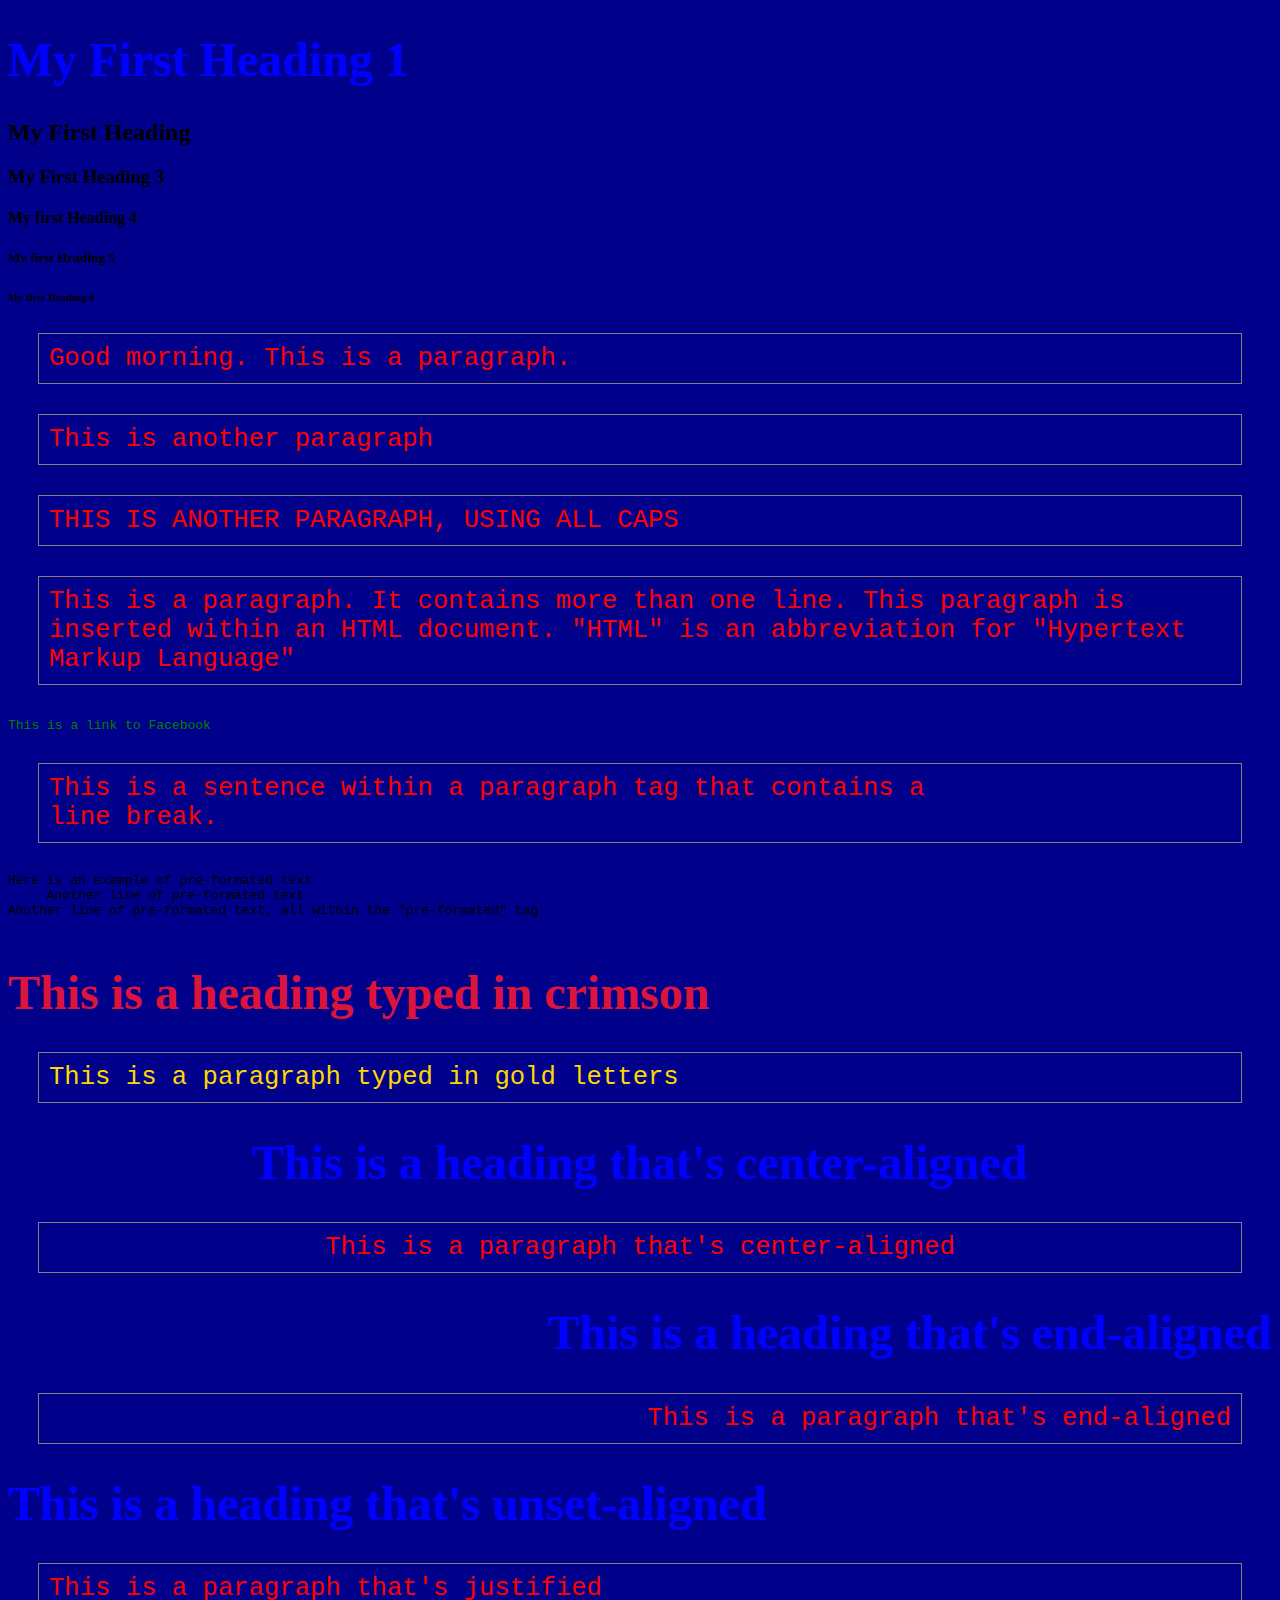
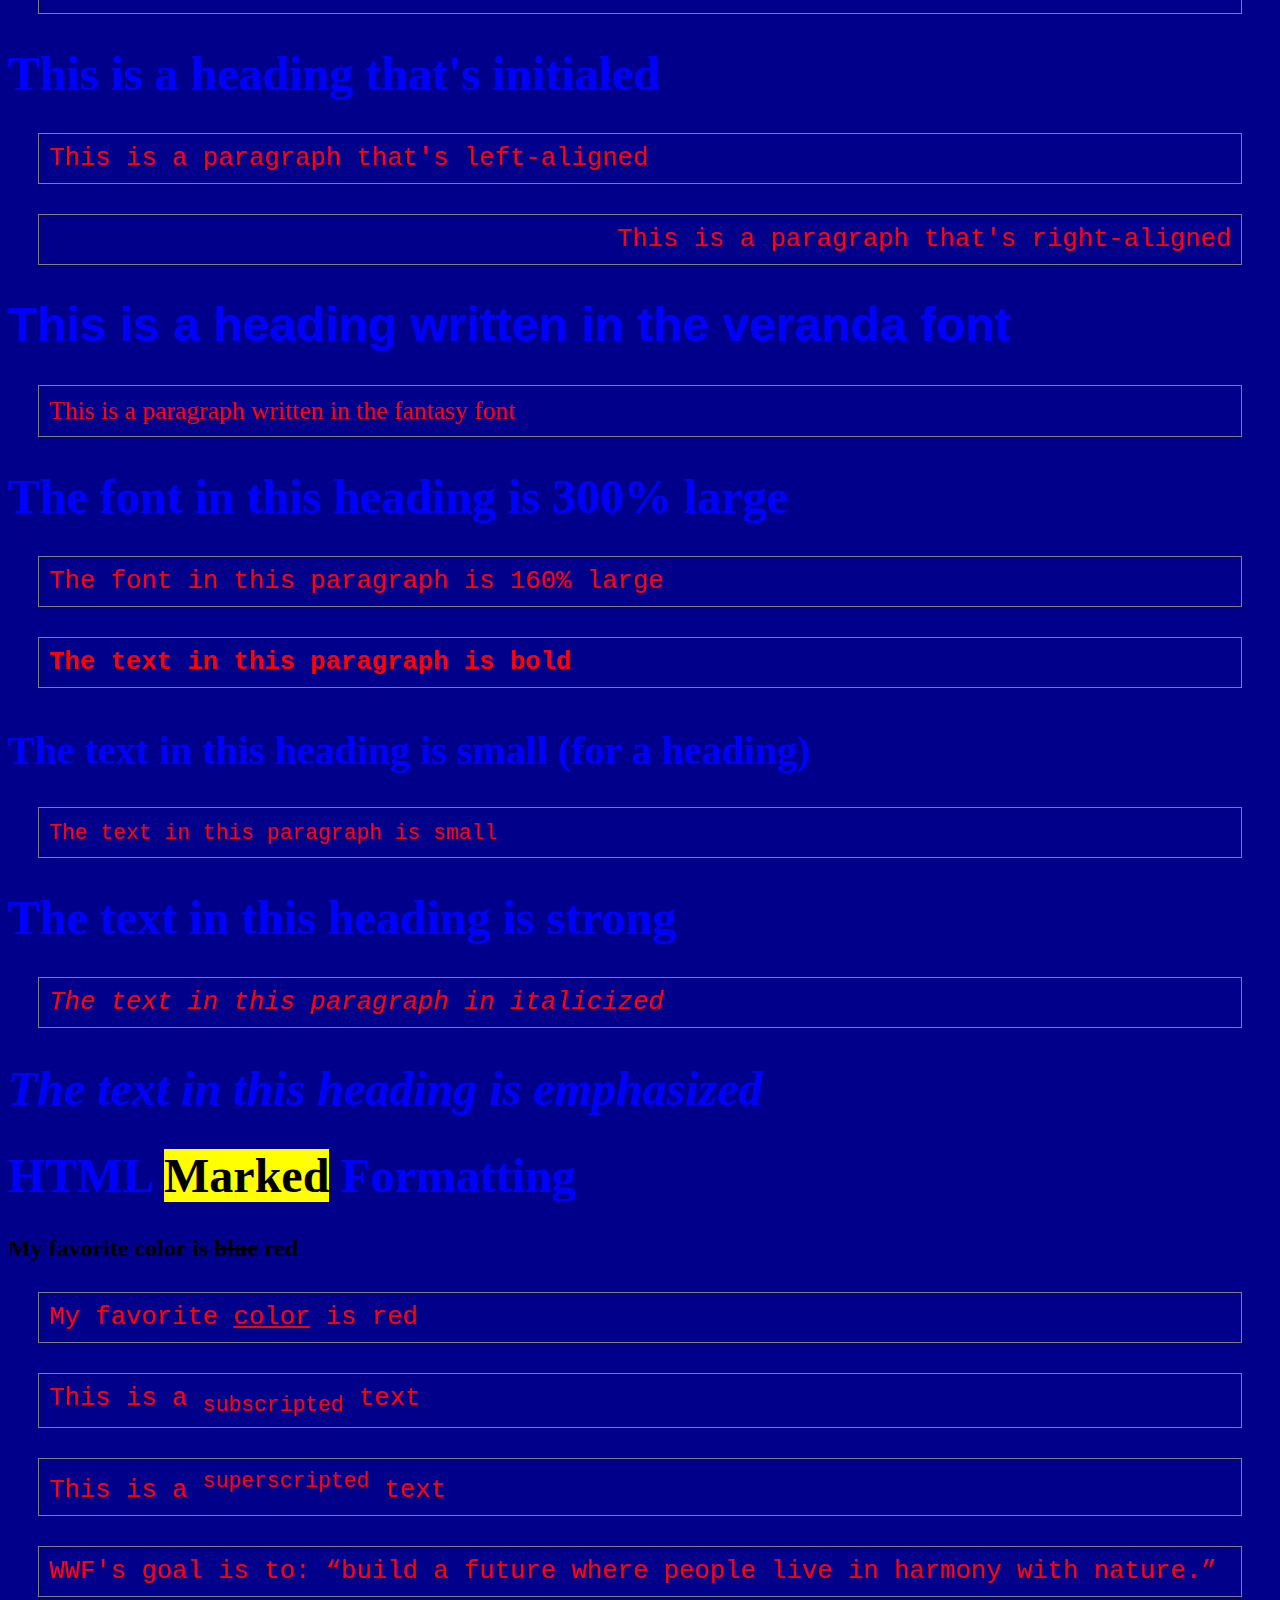
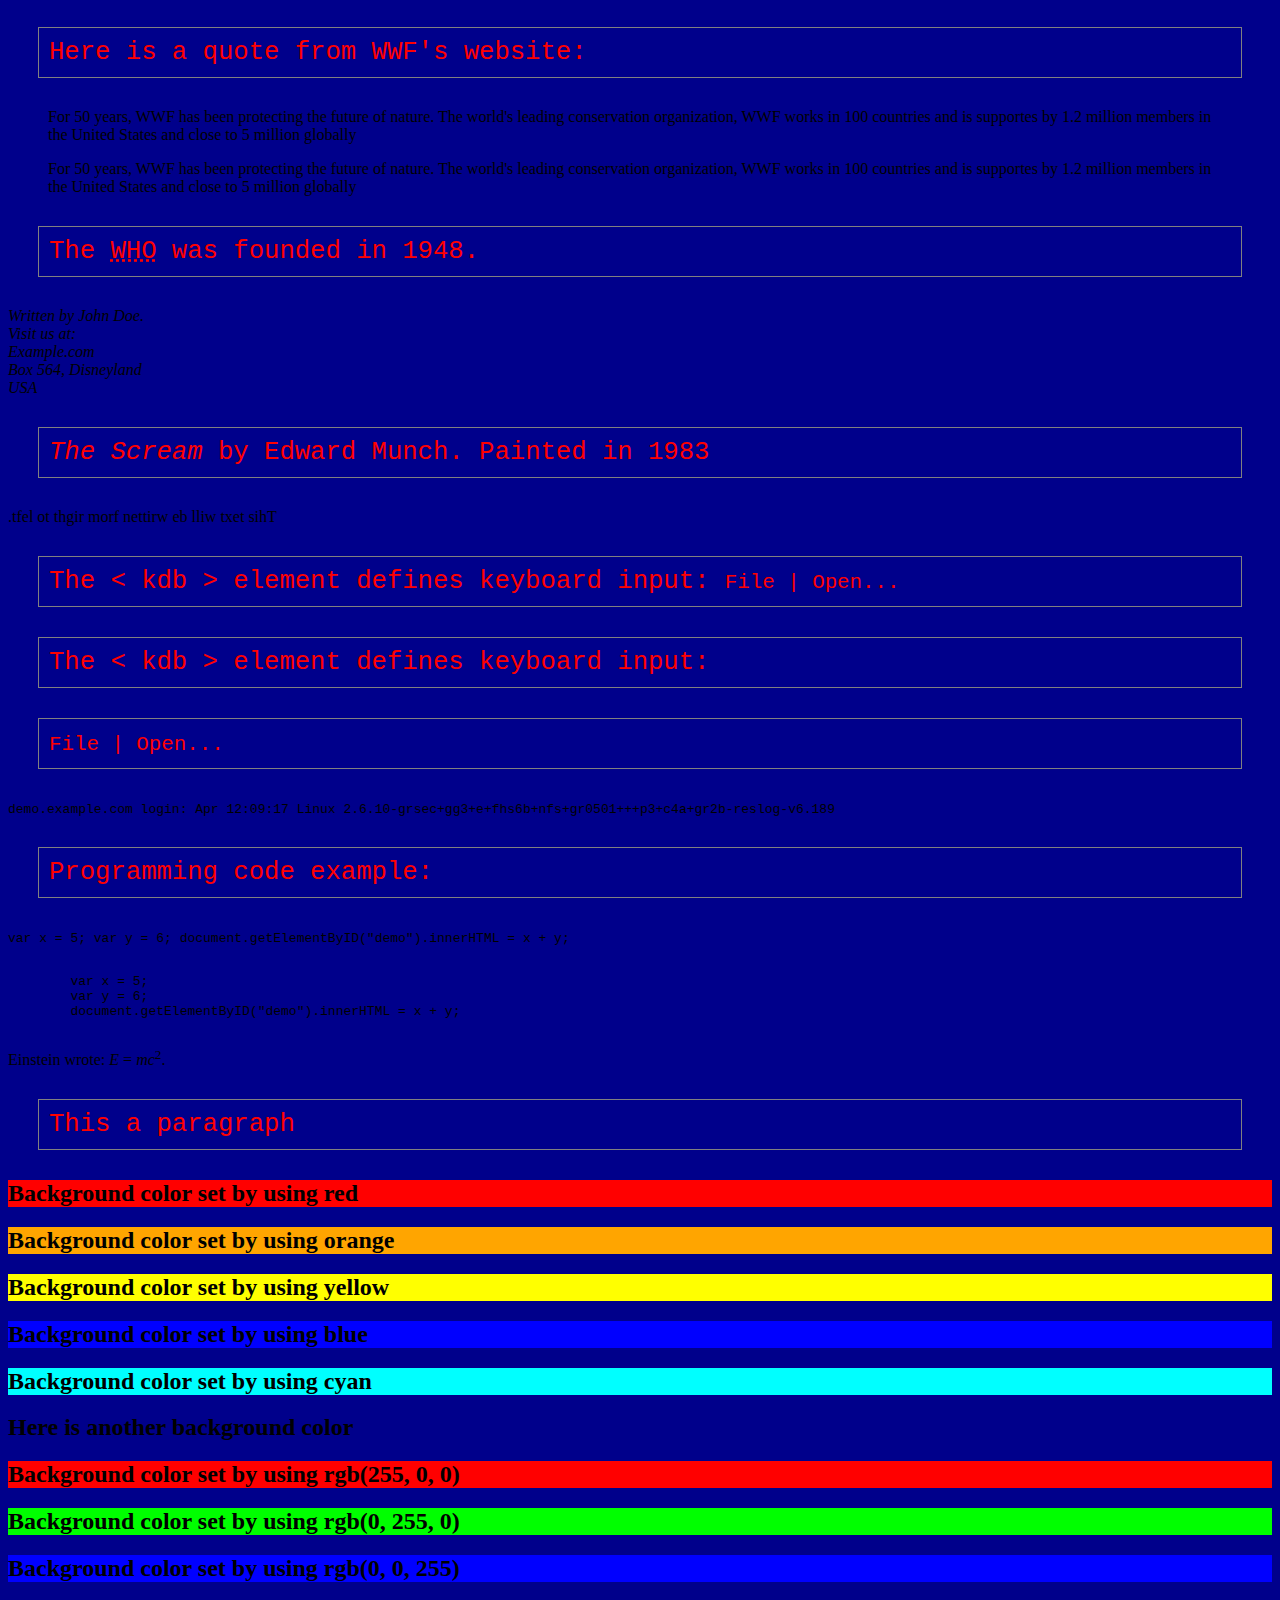
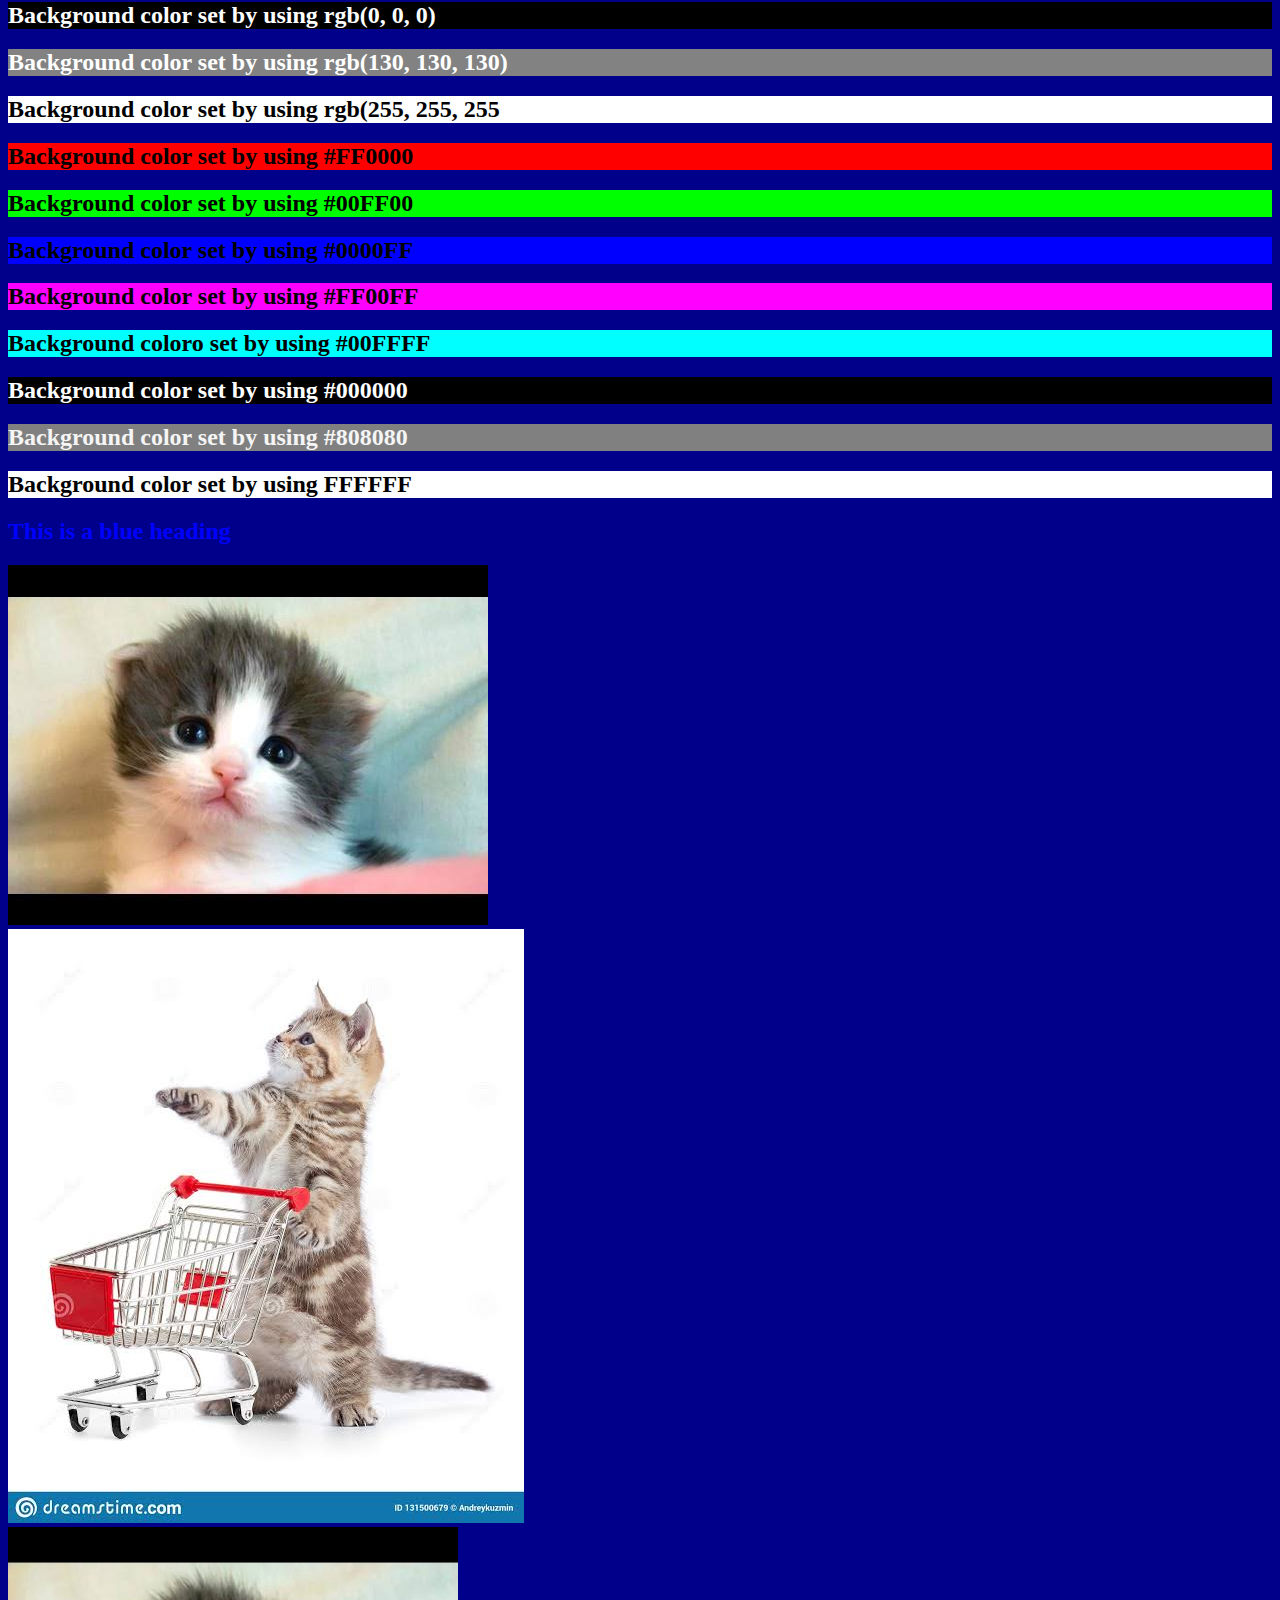
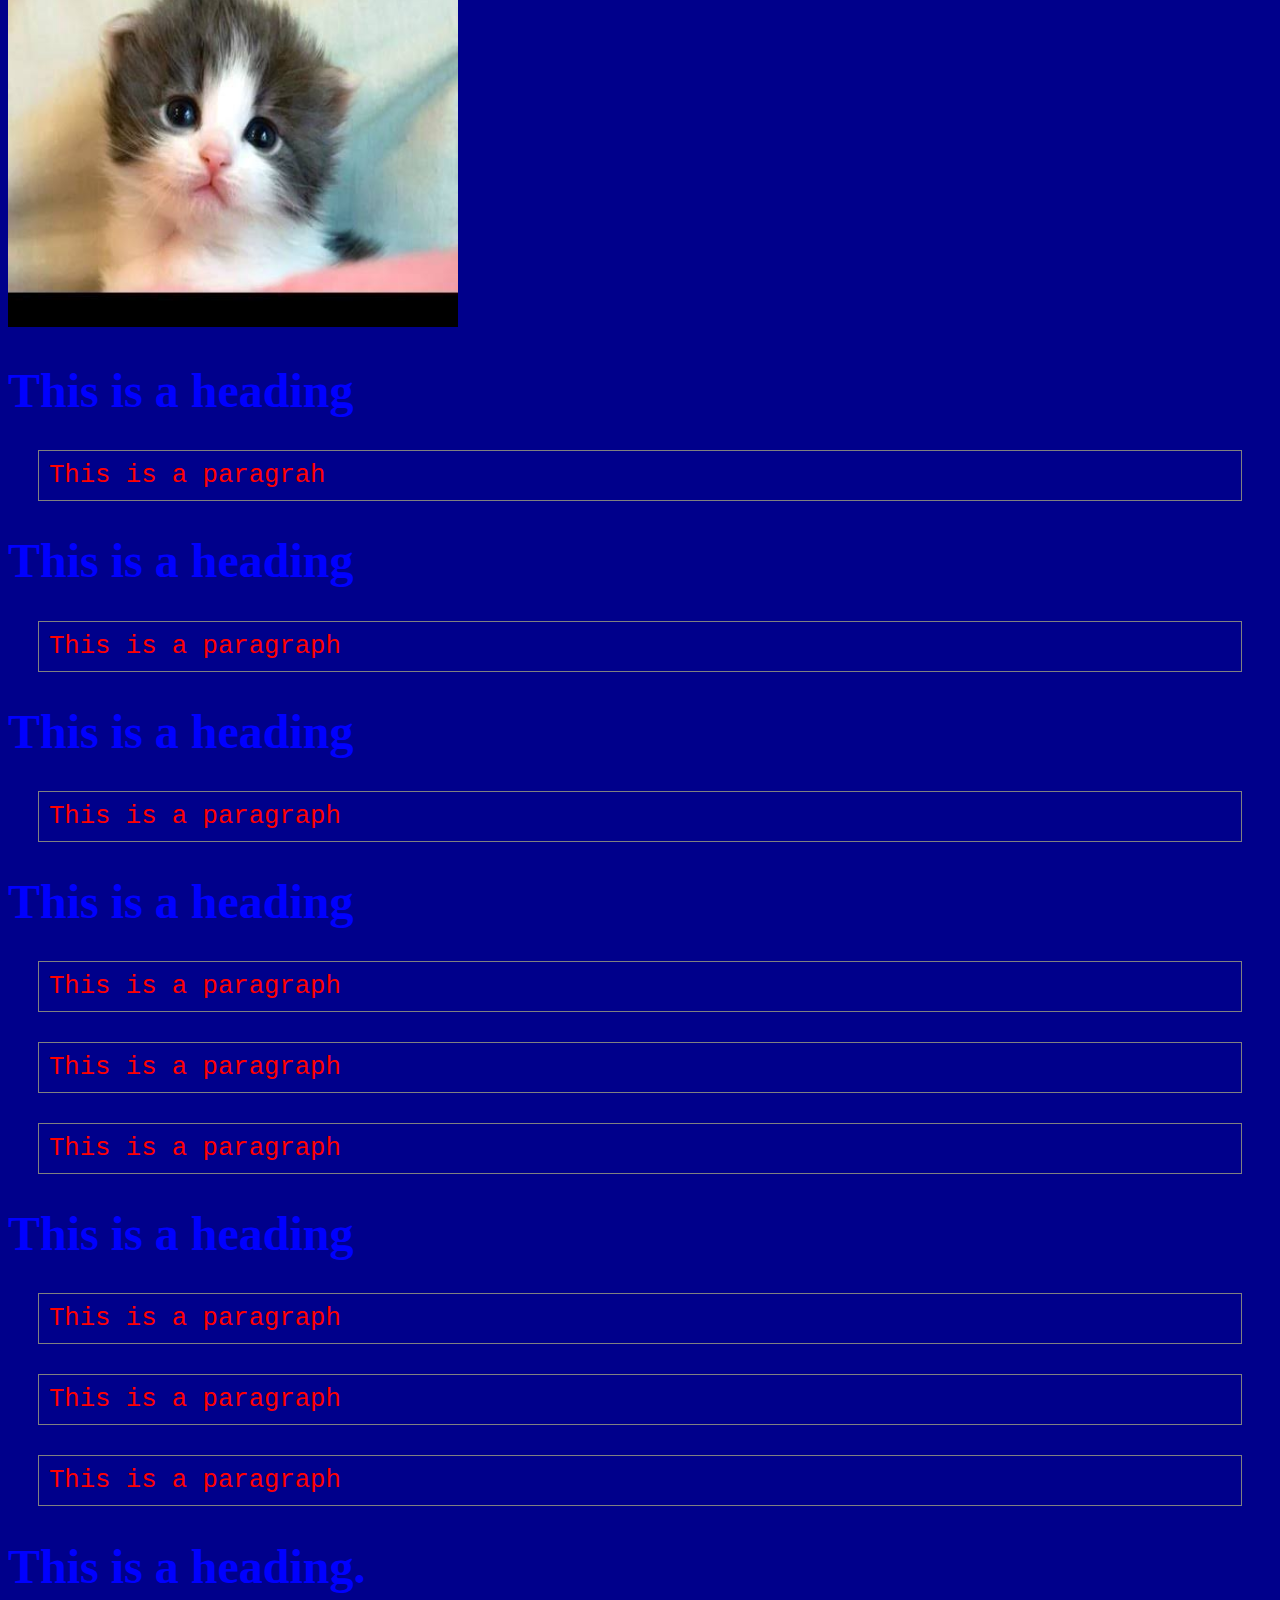
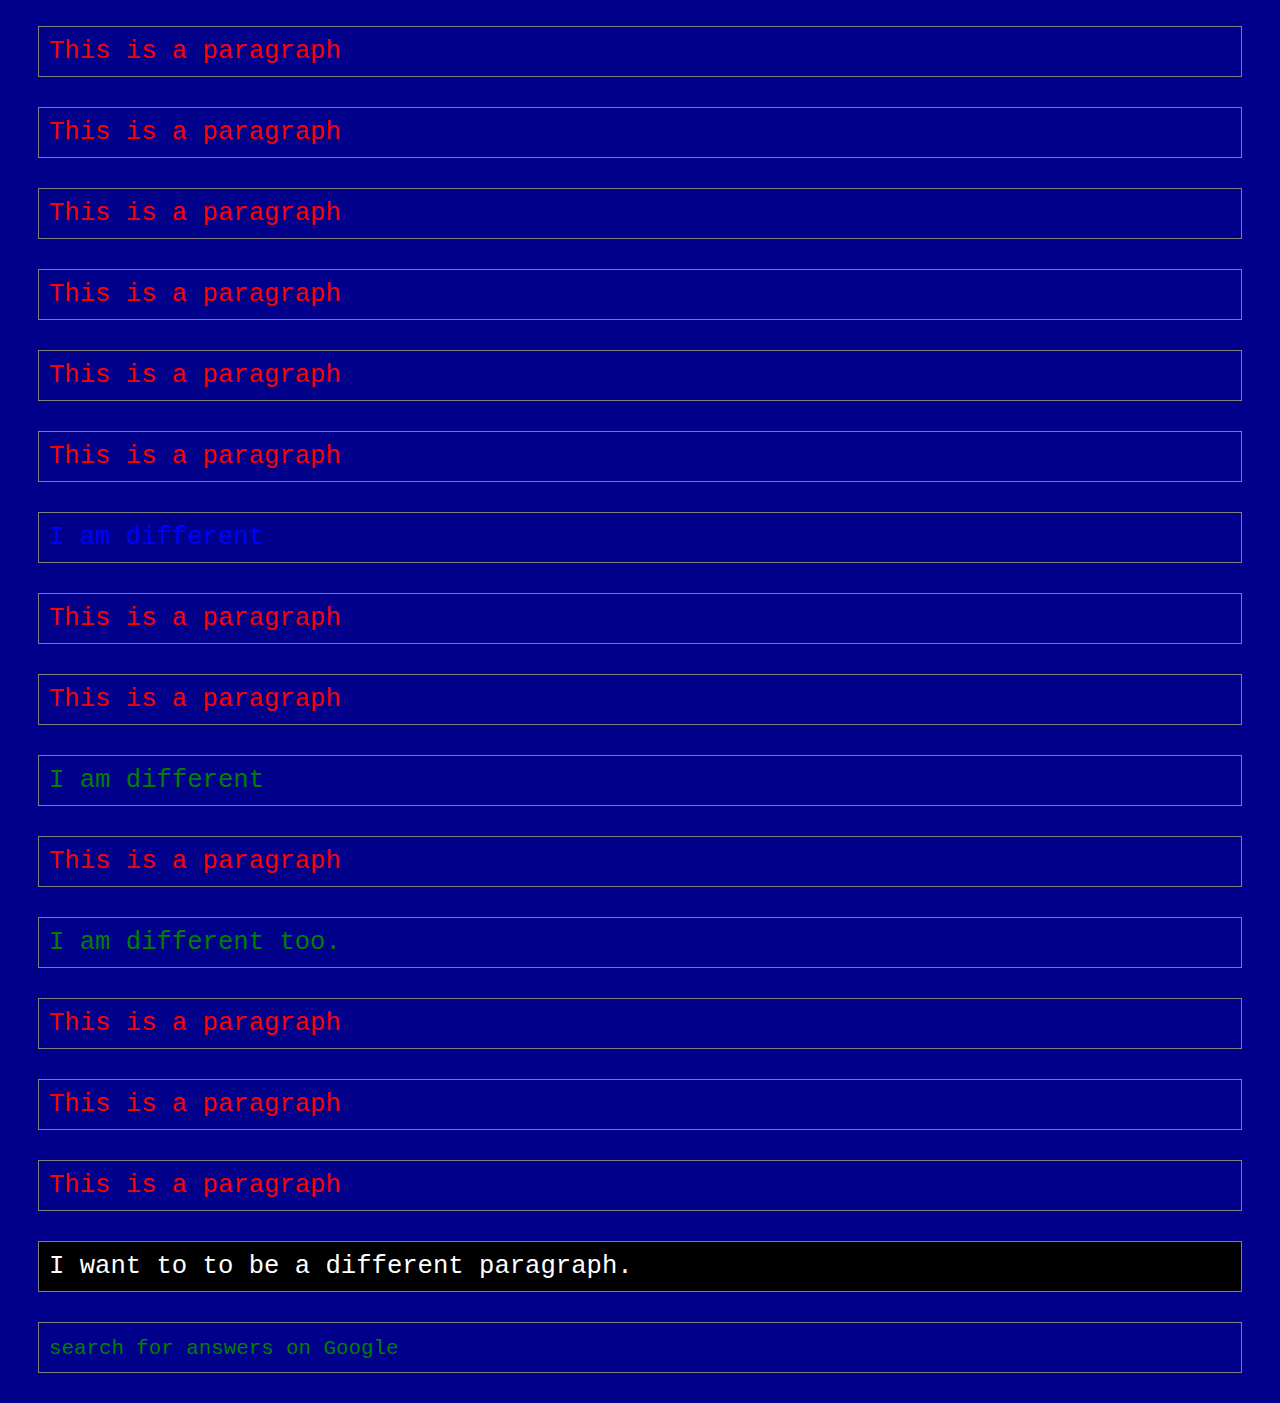
<file: index.html>
<!DOCTYPE html>
<html lang="en-US">
<head>
    <meta charset="UTF-8">
    <meta name="viewport" content="width=device-width, initial-scale=1.0">
    <meta http-equiv="X-UA-Compatible" content="ie=edge">
    <title>First Webpage</title>
    <link rel="stylesheet" href="styles.css">
</head>
<body>
 <h1>My First Heading 1</h1>  
 <h2>My First Heading</h2>
 <h3>My First Heading 3</h3>
 <h4>My first Heading 4</h4>
 <h5>My first Heading 5</h5>
 <h6>My first Heading 6</h6>
 <p>Good morning. This is a paragraph.</p>
 <p>This is another paragraph</p>
 <p>THIS IS ANOTHER PARAGRAPH, USING ALL CAPS</p>
 <p>This is a paragraph. It contains more than one line. This paragraph is inserted within an HTML document. "HTML" is an abbreviation for "Hypertext Markup Language"</p>
 <a href="http://www.facebook.com">This is a link to Facebook</a> <br>
 <p>This is a sentence within a paragraph tag that contains a <br>line break.</p>
 <pre>Here is an example of pre-formated text
     Another line of pre-formated text
Another line of pre-formated text, all within the "pre-formated" tag
 </pre>
 <h1 style="color:crimson">This is a heading typed in crimson</h1>
 <p style="color:gold">This is a paragraph typed in gold letters</p>
 <h1 style="text-align:center">This is a heading that's center-aligned</h1>
 <p style="text-align:center">This is a paragraph that's center-aligned</p>
 <h1 style="text-align:end">This is a heading that's end-aligned</h1>
 <p style="text-align:end">This is a paragraph that's end-aligned</p>
 <h1 style="text-align:unset">This is a heading that's unset-aligned</h1>
 <p style="text-align:justify">This is a paragraph that's justified</p>
 <h1 style="text-align:inherit">This is a heading that's initialed</h1>
 <p style="text-align:left">This is a paragraph that's left-aligned</p>
 <p style="text-align:right">This is a paragraph that's right-aligned</p>
 <h1 style="font-family:Verdana, Geneva, Tahoma, sans-serif">This is a heading written in the veranda font</h1>
 <p style="font-family:fantasy">This is a paragraph written in the fantasy font</p>
 <h1 style="font-size:300%">The font in this heading is 300% large</h1>
 <p style="font-size:160%">The font in this paragraph is 160% large</p>
 <p><b>The text in this paragraph is bold</b></p>
 <h1><small>The text in this heading is small (for a heading)</small></h1>
 <p><small>The text in this paragraph is small</small></p>
 <h1><strong>The text in this heading is strong</strong></h1>
 <p><i>The text in this paragraph in italicized</i></p>
 <h1><em>The text in this heading is emphasized</em></h1>
 <h1>HTML <mark>Marked</mark> Formatting</h1>
 <h2>My favorite color is <del>blue</del> red</h2>
 <p>My favorite <ins>color</ins> is red</p>
 <p>This is a <sub>subscripted</sub> text</p>
 <p>This is a <sup>superscripted</sup> text</p>
 <p>WWF's goal is to: <q>build a future where people live in harmony with nature.</q></p>
 <p>Here is a quote from WWF's website:</p>
 <blockquote>For 50 years, WWF has been protecting the future of nature. The world's leading conservation organization,
      WWF works in 100 countries and is supportes by 1.2 million members in the United States and close to 5 million globally</blockquote>
      <blockquote cite="http://www.worldwildlife.org">For 50 years, WWF has been protecting the future of nature. The world's leading conservation organization,
        WWF works in 100 countries and is supportes by 1.2 million members in the United States and close to 5 million globally</blockquote>
        <p>The <abbr title="World Health Organization">WHO</abbr> was founded in 1948.</p>
        <address>Written by John Doe. <br>
        Visit us at: <br>
    Example.com <br>
Box 564, Disneyland <br>
USA</address>
<p><cite>The Scream</cite> by Edward Munch. Painted in 1983</p>
<bdo dir="rtl">This text will be written from right to left.</bdo>
<p>The < kdb > element defines keyboard input: <kbd>File | Open...</kbd></p>
<p>The < kdb > element defines keyboard input:</p> <p><kbd>File | Open...</kbd></p>
<samp>demo.example.com login: Apr 12:09:17
    Linux 2.6.10-grsec+gg3+e+fhs6b+nfs+gr0501+++p3+c4a+gr2b-reslog-v6.189
</samp>
<p>Programming code example:</p>
<code>
    var x = 5;
    var y = 6;
    document.getElementByID("demo").innerHTML = x + y;
</code>
<pre>
    <code>
        var x = 5;
        var y = 6;
        document.getElementByID("demo").innerHTML = x + y;
    </code></pre>
    Einstein wrote: <var>E</var> = <var>m</var><var>c</var><sup>2</sup>.
    <!-- This is a comment -->
    <p>This a paragraph</p>
    <!-- Remember to add more information here-->
    <!-- Do not display at this moment <img border="0" src="kitten image 2.jfif" alt="an image of a kitten pushing a shopping cart"> -->
<h2 style="background-color:red">Background color set by using red</h2>
<h2 style="background-color:orange">Background color set by using orange</h2>
<h2 style="background-color:yellow">Background color set by using yellow</h2>
<h2 style="background-color:blue">Background color set by using blue</h2>
<h2 style="background-color:cyan">Background color set by using cyan</h2>
<h2 style="background-color:rgb(rgb(255, 0, 0))">Here is another background color</h2>
<h2 style="background-color:rgb(255, 0, 0)">Background color set by using rgb(255, 0, 0)</h2>
<h2 style="background-color:rgb(0, 255, 0)">Background color set by using rgb(0, 255, 0)</h2>
<h2 style="background-color:rgb(0, 0, 255)">Background color set by using rgb(0, 0, 255)</h2>
<h2 style="background-color:rgb(0, 0, 0);color: white">Background color set by using rgb(0, 0, 0)</h2>
<h2 style="background-color:rgb(130, 130, 130);color: white">Background color set by using rgb(130, 130, 130)</h2>
<h2 style="background-color: rgb(255, 255, 255)">Background color set by using rgb(255, 255, 255</h2>
<h2 style="background-color:#FF0000">Background color set by using #FF0000</h2>
<h2 style="background-color: #00FF00">Background color set by using #00FF00</h2>
<h2 style="background-color:#0000FF">Background color set by using #0000FF</h2>
<h2 style="background-color:#FF00FF">Background color set by using #FF00FF</h2>
<h2 style="background-color: #00FFFF">Background coloro set by using #00FFFF</h2>
<h2 style="background-color:#000000;color: white">Background color set by using #000000</h2>
<h2 style="background-color:#808080;color: whitesmoke">Background color set by using #808080</h2>
<h2 style="background-color: #FFFFFF">Background color set by using FFFFFF</h2>
<h2 style="color:blue">This is a blue heading</h2>
    <img src="images/kitten image.jfif" alt="An image of a kitten"><br>
 <img src="images/kitten image 2.jfif" alt="Another image of a kitten"><br>
 <img src="images/kitten image.jfif" alt="" width="450" height="400">
</body>
<body style="background-color:darkblue">
</body>
</html>
<!DOCTYPE html> <html><head><style> 
        body {
            background-color:lightgray;
        }
        h1 {
            color:blue;
        }
        p {
            color: green;
        }  </style></head><body>
            <h1>This is a heading</h1>
            <p>This is a paragrah</p>
        </body></html>
        <!DOCTYPE html> <html><head><link rel="stylesheet" href="styles.css"></head><body>
            
            <h1>This is a heading</h1>
            <p>This is a paragraph</p>
        </body></html>
        <!DOCTYPE html><html><head><style>
        h1 {
            color: blue;
            font-family: Verdana;
            font-size: 300%;
        }
        p {
            color:red;
            font-family: Courier;
            font-size: 160%;
        }
        </style></head><body>
            <h1>This is a heading</h1>
            <p>This is a paragraph</p>
        </body></html>
        <!DOCTYPE html><html><head><style>
        p {
            border: 1px solid grey;
        }
        </style></head><body>
            <h1>This is a heading</h1>
            <p>This is a paragraph</p>
            <p>This is a paragraph</p>
            <p>This is a paragraph</p>
        </body></html>
        <!DOCTYPE html><html><head><style>
        p {
            border: 1px solid grey;
            padding: 10px;
        }
        </style></head><body>
            <h1>This is a heading</h1>
            <p>This is a paragraph</p>
            <p>This is a paragraph</p>
            <p>This is a paragraph</p>
        </body></html>
        <!DOCTYPE html><html><head><style>
        p {
            border:1px solid grey;
            padding: 10px;
            margin: 30px;
         } </style></head><body>
             <h1>This is a heading.</h1>
             <p>This is a paragraph</p>
             <p>This is a paragraph</p>
             <p>This is a paragraph</p>
         </body></html>
         <!DOCTYPE html><html><head><style>
         #p01 {
             color: blue;
         }
         </style></head><body>
             <p>This is a paragraph</p>
             <p>This is a paragraph</p>
             <p>This is a paragraph</p>
             <p id="p01">I am different</p>
         </body></html>
         <!DOCTYPE html><html><head><style>
         p.error {
             color:green;
          } </style></head><body>
              <p>This is a paragraph</p>
              <P>This is a paragraph</P>
              <P class="error">I am different</P>
              <P>This is a paragraph</P>
              <p class="error">I am different too.</p>
          </body></html>
          <!DOCTYPE html><html><head><style>
                p#special {
                    background-color: black;
                    color: white;
                 } </style></head><body>
                     <p>This is a paragraph</p>
                     <P>This is a paragraph</P>
                     <P>This is a paragraph</P>
                     <p id="special">I want to to be a different paragraph.</p>
                     <p><a href="htttp://www.google.com">search for answers on Google</a></p>
                 </body></html>
                 <!DOCTYPE html><html><Head><style>
                 a:link { 
                     color:green;
                     background-color: transparent;
                     text-decoration: none;
                 }
                 </style></Head></html>
</file>
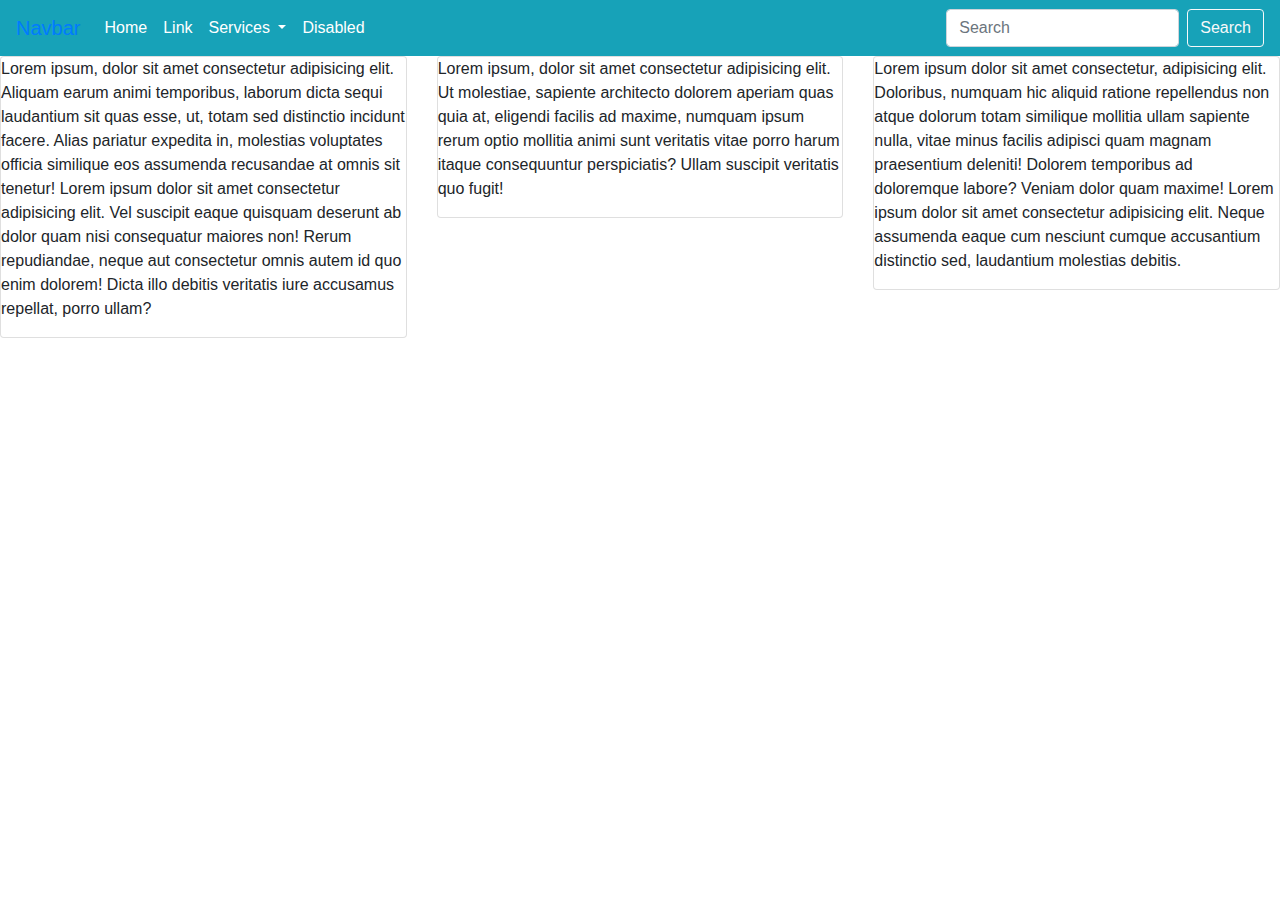
<file: boot.html>
<!DOCTYPE html>
<html lang="en">
<head>
    <meta charset="UTF-8">
    <meta name="viewport" content="width=device-width, initial-scale=1.0">
    <title>Document</title>
    <link rel="stylesheet" href="https://stackpath.bootstrapcdn.com/bootstrap/4.4.1/css/bootstrap.min.css" integrity="sha384-Vkoo8x4CGsO3+Hhxv8T/Q5PaXtkKtu6ug5TOeNV6gBiFeWPGFN9MuhOf23Q9Ifjh" crossorigin="anonymous">
    <link rel="stylesheet" href="boot.css">
</head>
<body>
    
    <nav class="navbar navbar-expand-lg bg-info">
        <a class="navbar-brand" href="#">Navbar</a>
        <button class="navbar-toggler btn btn-outline-light" type="button" data-toggle="collapse" data-target="#navbarSupportedContent" aria-controls="navbarSupportedContent" aria-expanded="false" aria-label="Toggle navigation">
          <span class="navbar-toggler-icon"></span>
        </button>
      
        <div class="collapse navbar-collapse" id="navbarSupportedContent">
          <ul class="navbar-nav mr-auto text-white">
            <li class="nav-item active text-white">
              <a class="nav-link" href="#">Home <span class="sr-only">(current)</span></a>
            </li>
            <li class="nav-item">
              <a class="nav-link" href="#">Link</a>
            </li>
            <li class="nav-item dropdown">
              <a class="nav-link dropdown-toggle" href="#" id="navbarDropdown" role="button" data-toggle="dropdown" aria-haspopup="true" aria-expanded="false">
                Services
              </a>
              <div class="dropdown-menu" aria-labelledby="navbarDropdown">
                <a class="dropdown-item" href="#">Web development</a>
                <a class="dropdown-item" href="#">Android</a>
                <div class="dropdown-divider"></div>
                <a class="dropdown-item" href="#">UI / UX</a>
              </div>
            </li>
            <li class="nav-item">
              <a class="nav-link disabled" href="#" tabindex="-1" aria-disabled="true">Disabled</a>
            </li>
          </ul>
          <form class="form-inline my-2 my-lg-0">
            <input class="form-control mr-sm-2" type="search" placeholder="Search" aria-label="Search">
            <button class="btn btn-outline-light my-2 my-sm-0" type="submit">Search</button>
          </form>
        </div>
      </nav>

      <div class="row">
          <div class="col">
              <div class="card">
                  <p>Lorem ipsum, dolor sit amet consectetur adipisicing elit. Aliquam earum animi temporibus, laborum dicta sequi laudantium sit quas esse, ut, totam sed distinctio incidunt facere. Alias pariatur expedita in, molestias voluptates officia similique eos assumenda recusandae at omnis sit tenetur! Lorem ipsum dolor sit amet consectetur adipisicing elit. Vel suscipit eaque quisquam deserunt ab dolor quam nisi consequatur maiores non! Rerum repudiandae, neque aut consectetur omnis autem id quo enim dolorem! Dicta illo debitis veritatis iure accusamus repellat, porro ullam?</p>
              </div>
          </div>
          <div class="col">
              <div class="card">
                  <p>
                      Lorem ipsum, dolor sit amet consectetur adipisicing elit. Ut molestiae, sapiente architecto dolorem aperiam quas quia at, eligendi facilis ad maxime, numquam ipsum rerum optio mollitia animi sunt veritatis vitae porro harum itaque consequuntur perspiciatis? Ullam suscipit veritatis quo fugit!
                  </p>
              </div>
          </div>

          <div class="col">
              <div class="card">
                  <p>
                      Lorem ipsum dolor sit amet consectetur, adipisicing elit. Doloribus, numquam hic aliquid ratione repellendus non atque dolorum totam similique mollitia ullam sapiente nulla, vitae minus facilis adipisci quam magnam praesentium deleniti! Dolorem temporibus ad doloremque labore? Veniam dolor quam maxime! Lorem ipsum dolor sit amet consectetur adipisicing elit. Neque assumenda eaque cum nesciunt cumque accusantium distinctio sed, laudantium molestias debitis.
                  </p>
              </div>
          </div>
      </div>






    <script src="https://code.jquery.com/jquery-3.4.1.slim.min.js" integrity="sha384-J6qa4849blE2+poT4WnyKhv5vZF5SrPo0iEjwBvKU7imGFAV0wwj1yYfoRSJoZ+n" crossorigin="anonymous"></script>
<script src="https://cdn.jsdelivr.net/npm/popper.js@1.16.0/dist/umd/popper.min.js" integrity="sha384-Q6E9RHvbIyZFJoft+2mJbHaEWldlvI9IOYy5n3zV9zzTtmI3UksdQRVvoxMfooAo" crossorigin="anonymous"></script>
<script src="https://stackpath.bootstrapcdn.com/bootstrap/4.4.1/js/bootstrap.min.js" integrity="sha384-wfSDF2E50Y2D1uUdj0O3uMBJnjuUD4Ih7YwaYd1iqfktj0Uod8GCExl3Og8ifwB6" crossorigin="anonymous"></script>
</body>
</html>
</file>
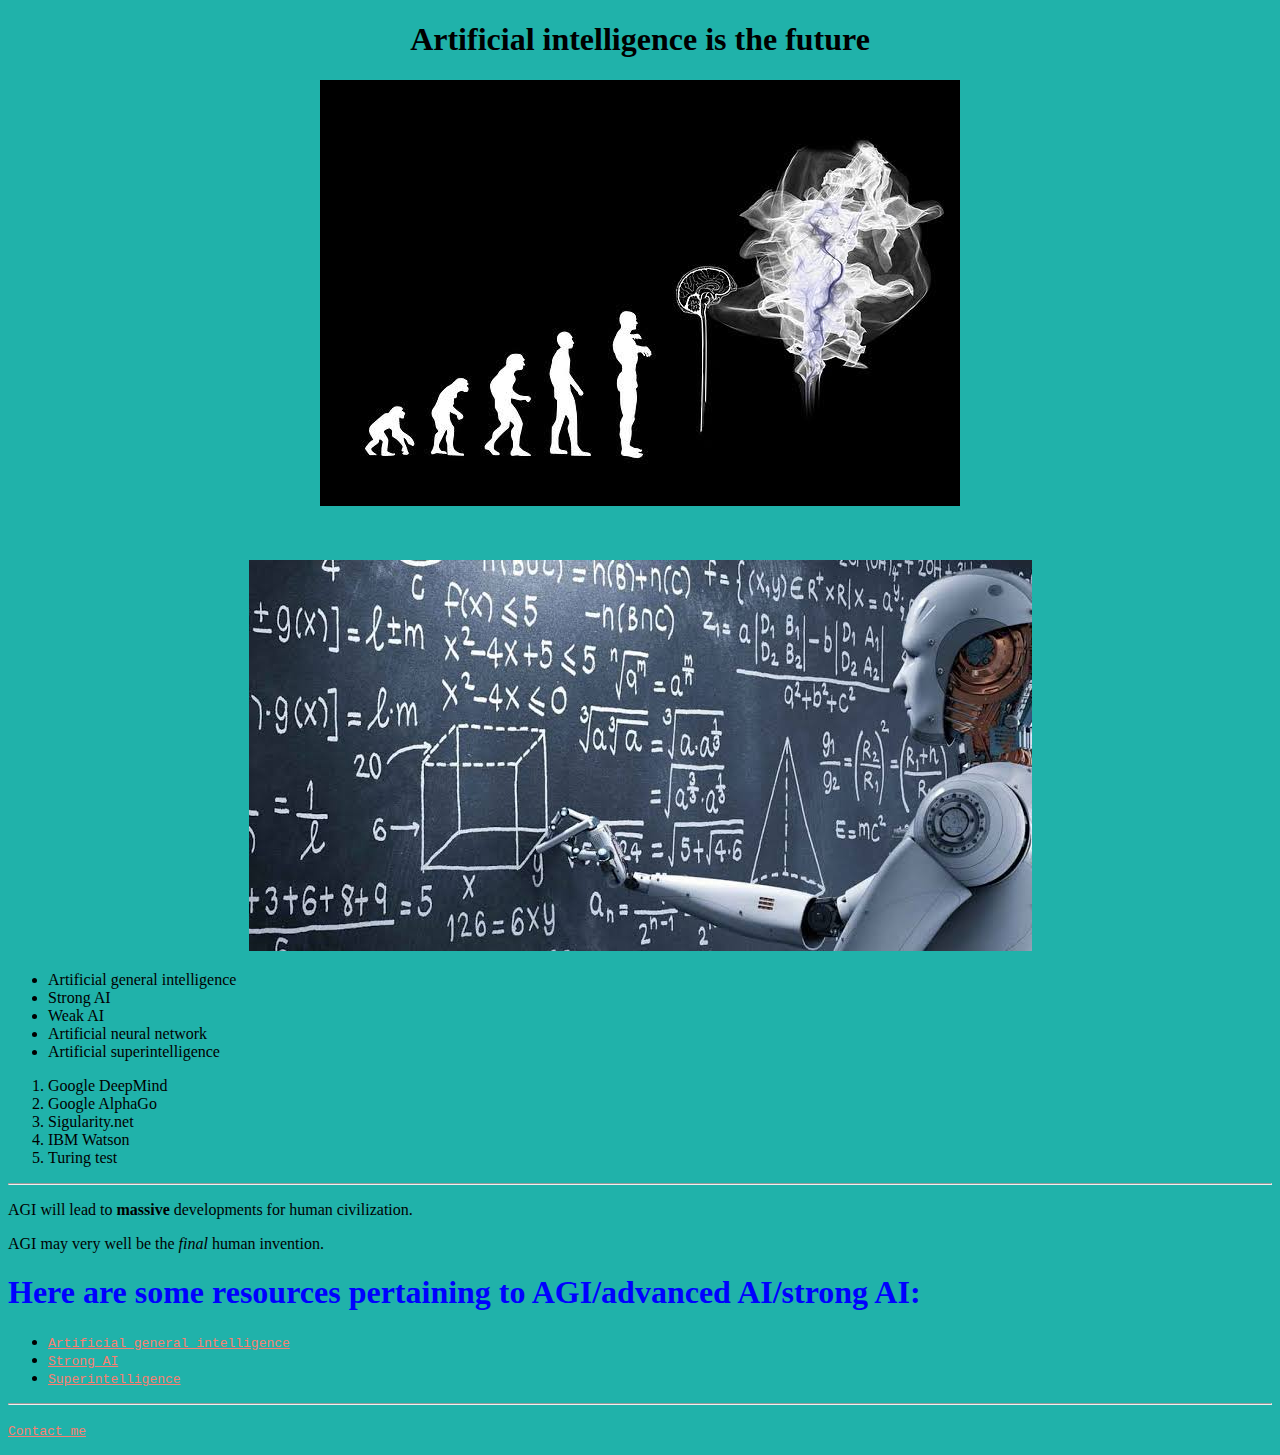
<file: exercise.html>
<!DOCTYPE html>
<html>
<head>
    <meta charset="utf-8">
    <meta http-equiv="X-UA-Compatible" content="IE=edge">
    <title>HTML Beginner Exercise by Solomon Ogum</title>
    <meta name="viewport" content="width=device-width, initial-scale=1">
    <link rel="stylesheet" href="styles.css">
</head>
<body>
        <h1 style="text-align:center">Artificial intelligence is the future</h1>
        <center><p><a href="https://thebulletin.org/wp-content/uploads/2019/04/evolution-3885331_640.jpg.webp" target="_blank"><img src="images/AI1.jfif" alt="Human evolution and the potential future"></a></p><br>
            <p><a href="https://www.topbots.com/wp-content/uploads/2017/09/agi_out_of_reach_1600px_web-1280x640.jpg" target="_blank"><img src="images/AI2.jfif" alt="An android"></a></p></center>
            </a>
<ul>
    <li>Artificial general intelligence</li>
    <li>Strong AI</li>
    <li>Weak AI</li>
    <li>Artificial neural network</li>
    <li>Artificial superintelligence</li>
</ul>
    <ol>
        <li>Google DeepMind</li>
        <li>Google AlphaGo</li>
        <li>Sigularity.net</li>
        <li>IBM Watson</li>
        <li>Turing test</li>
    </ol>  
    <hr>
<p>AGI will lead to <b>massive</b> developments for human civilization.</p>
<p>AGI may very well be the <i>final</i> human invention.</p>
<h1 style="color: blue">Here are some resources pertaining to AGI/advanced AI/strong AI:</h1>
<ul><li> <a href="https://en.wikipedia.org/wiki/Artificial_general_intelligence" target="_blank">Artificial general intelligence</a></li>
<li><a href="https://en.wikipedia.org/wiki/Strong_AI" target="_blank">Strong AI</a></li>
<li><a href="https://en.wikipedia.org/wiki/Superintelligence" target="_blank">Superintelligence</a></li></ul><hr>
<p><a href="mailto:SolomonOgum000@gmail.com">Contact me</a></p>
</body>
</html>
</file>
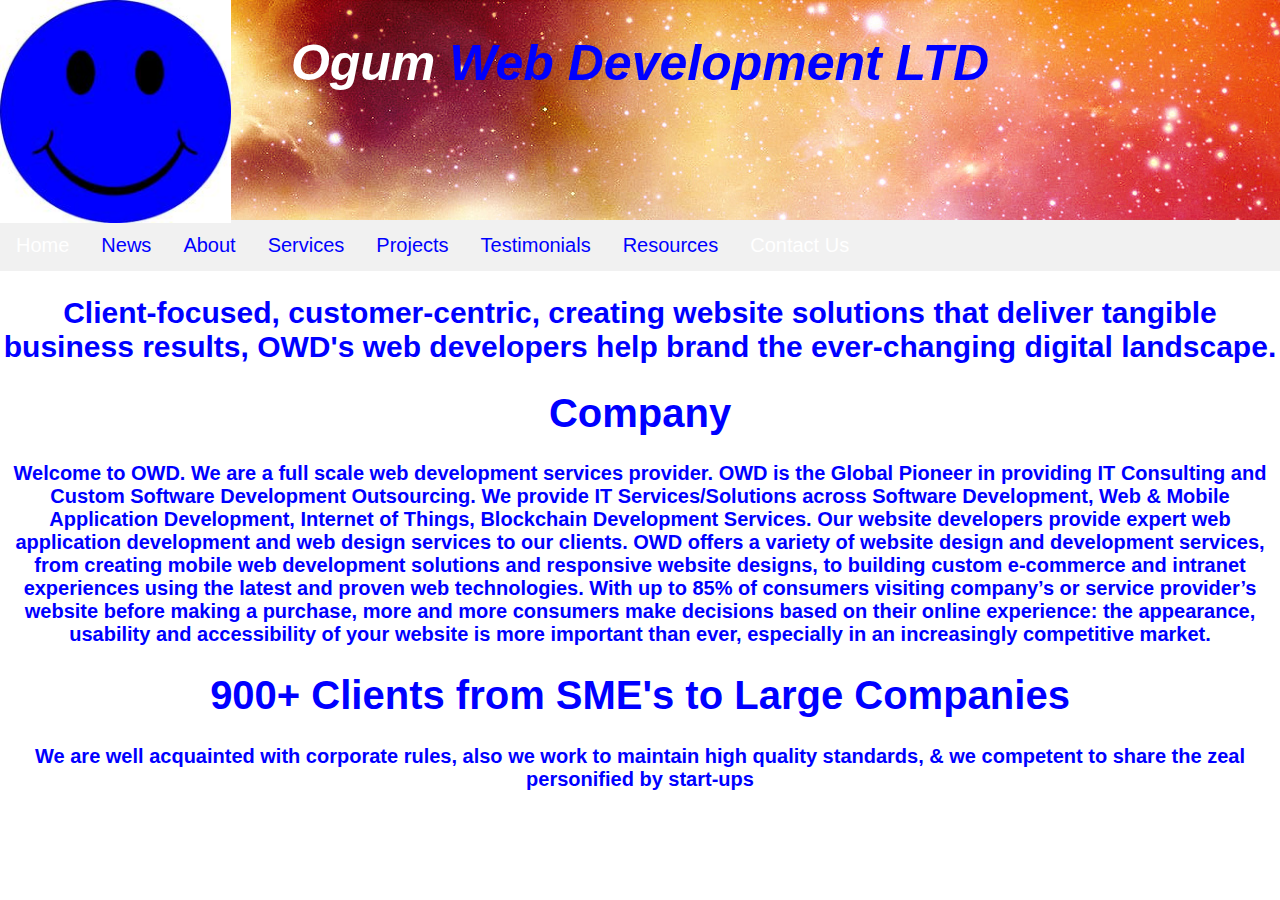
<file: navigation assignment 2.html>
<!DOCTYPE html>
<html lang="en">
<head>
    <meta charset="UTF-8">
    <meta name="viewport" content="width=device-width, initial-scale=1.0">
    <title>Document</title>
    <link rel="stylesheet" href="navigation assignment 2.css">
</head>
<body>
   <div id="pagebannertext">
       <h1 class="bannerfont">
       <img src="blue smiley face.jpg" alt="logo" id="pagebannertext2">
       </b><i><span id="ogumtext">Ogum</span> Web Development LTD</i>
    </b>
</h1>
   </div>

   <div class="navbar">
    <a href="#home"><span class="homecolor">Home</span></a>
    <div class="subnav">
        <button class="subnavbutton">News</button>
        <div class="subnav-content">
            <a href="#Current">Current news</a>
            <a href="#Team">Archives</a>
        </div>
    </div>
    <div class="subnav">
        <button class="subnavbutton">About</button>
        <div class="subnav-content">
            <a href="#Company">Company</a>
            <a href="#Team">Team</a>
            <a href="#careers">Careers</a>
        </div>
    </div>
    <div class="subnav">
        <button class="subnavbutton">Services</button>
        <div class="subnav-content">
            <a href="#Web develoment">Web development</a>
            <a href="#Website design">Website design & redesign</a>
            <a href="#Intranet">Intranet develoment</a>
            <a href="#User experience">User experience/UI design</a>
            <a href="#e-Commerce">e-Commerce development</a>
        </div>
    </div>
    <div class="subnav">
        <button class="subnavbutton">Projects</button>
        <div class="subnav-content">
            <a href="#Current">Current</a>
            <a href="#completed">Completed</a>
        </div>
</div>
<div class="subnav">
    <button class="subnavbutton">Testimonials</button>
    <div class="subnav-content">
        <a href="#Government clients">Commercial clients</a>
        <a href="#commercial clients">Government clients</a>
        <a href="#Private clients">Private clients</a>
    </div>
</div>
<div class="subnav">
    <button class="subnavbutton">Resources</button>
    <div class="subnav-content">
        <a href="#Software">Software tools</a>
        <a href="#tutorials">Tutorials</a>
        <a href="#Videos">Videos</a>
        <a href="#Trade documents">Trade documents</a>
    </div>
</div>
<a href="#Contact Us"> <span class="homecolor">Contact Us</span></a>
</div>

<div class="div2">
<h2>Client-focused, customer-centric, creating website solutions that deliver tangible business results,
     OWD's web developers help brand the ever-changing digital landscape.</h2>
<h1>Company</h1>
    <p>Welcome to OWD. We are a full scale web development services provider.
         OWD is the Global Pioneer in providing IT Consulting and Custom Software Development Outsourcing.
         We provide IT Services/Solutions across Software Development, Web & Mobile Application Development, 
         Internet of Things, Blockchain Development Services.
         Our website developers provide expert web application development and web design services to our clients.
          OWD offers a variety of website design and development services, from creating mobile web development solutions and responsive website designs, to building custom e-commerce and intranet experiences using the latest and proven web technologies. With up to 85% of consumers visiting company’s or service provider’s website before making a purchase,
          more and more consumers make decisions based on their online experience: the appearance, usability and accessibility of your website is more important than ever, especially in an increasingly competitive market.</p>
         <h1>900+ Clients from SME's to Large Companies</h1>
        <p>We are well acquainted with corporate rules, also we work to maintain high quality standards,
             & we competent to share the zeal personified by start-ups
        </p> 
    </div>
        </body>
</html>
</file>
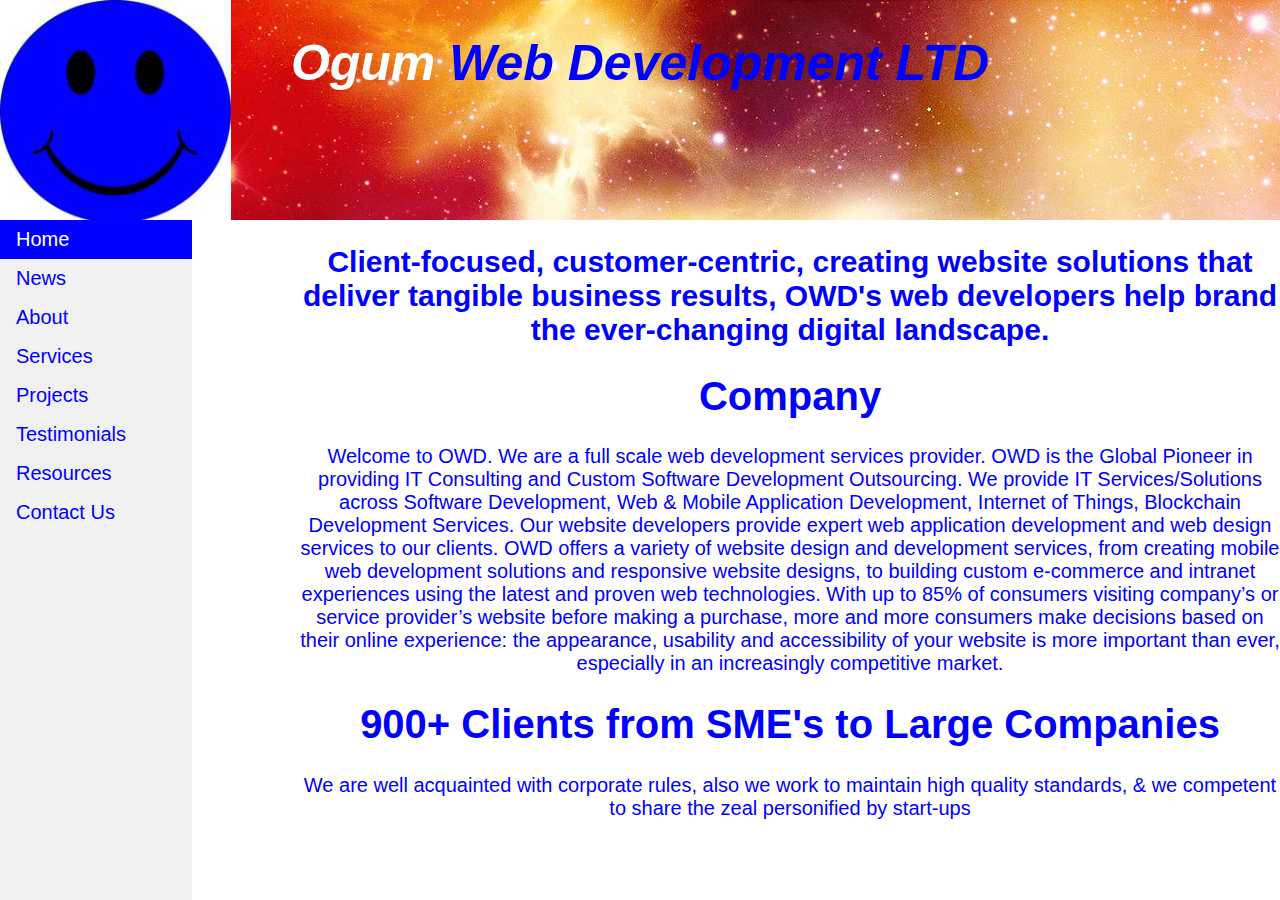
<file: navigation assignment.html>
<!DOCTYPE html>
<html lang="en">
<head>
    <meta charset="UTF-8">
    <meta name="viewport" content="width=device-width, initial-scale=1.0">
    <title>Document</title>
    <link rel="stylesheet" href="navigation.css">
</head>
<body>
   <div id="pagebannertext">
       <h1 class="bannerfont">
       <img src="blue smiley face.jpg" alt="logo" id="pagebannertext2">
       </b><i><span id="ogumtext">Ogum</span> Web Development LTD</i>
    </b>
</h1>
</div>
        <div class="div1">
            
    <ul>
        <li><a class="active" href="#home">Home</a></li>
        <li><a href="#news">News</a></li>
        <li><a href="#about">About</a></li>
        <li><a href="#services">Services</a></li>
        <li><a href="#projects">Projects</a></li>
        <li><a href="#testimonials">Testimonials</a></li>
        <li><a href="#resources">Resources</a></li>
        <li><a href="#contact">Contact Us</a></li>
    </ul>
</div>
<div class="div2">
<h2>Client-focused, customer-centric, creating website solutions that deliver tangible business results,
     OWD's web developers help brand the ever-changing digital landscape.</h2>
<h1>Company</h1>
    <p>Welcome to OWD. We are a full scale web development services provider.
         OWD is the Global Pioneer in providing IT Consulting and Custom Software Development Outsourcing.
         We provide IT Services/Solutions across Software Development, Web & Mobile Application Development, 
         Internet of Things, Blockchain Development Services.
         Our website developers provide expert web application development and web design services to our clients.
          OWD offers a variety of website design and development services, from creating mobile web development solutions and responsive website designs, to building custom e-commerce and intranet experiences using the latest and proven web technologies. With up to 85% of consumers visiting company’s or service provider’s website before making a purchase,
          more and more consumers make decisions based on their online experience: the appearance, usability and accessibility of your website is more important than ever, especially in an increasingly competitive market.</p>
         <h1>900+ Clients from SME's to Large Companies</h1>
        <p>We are well acquainted with corporate rules, also we work to maintain high quality standards,
             & we competent to share the zeal personified by start-ups
        </p> 
    </div>
        </body>
</html>
</file>
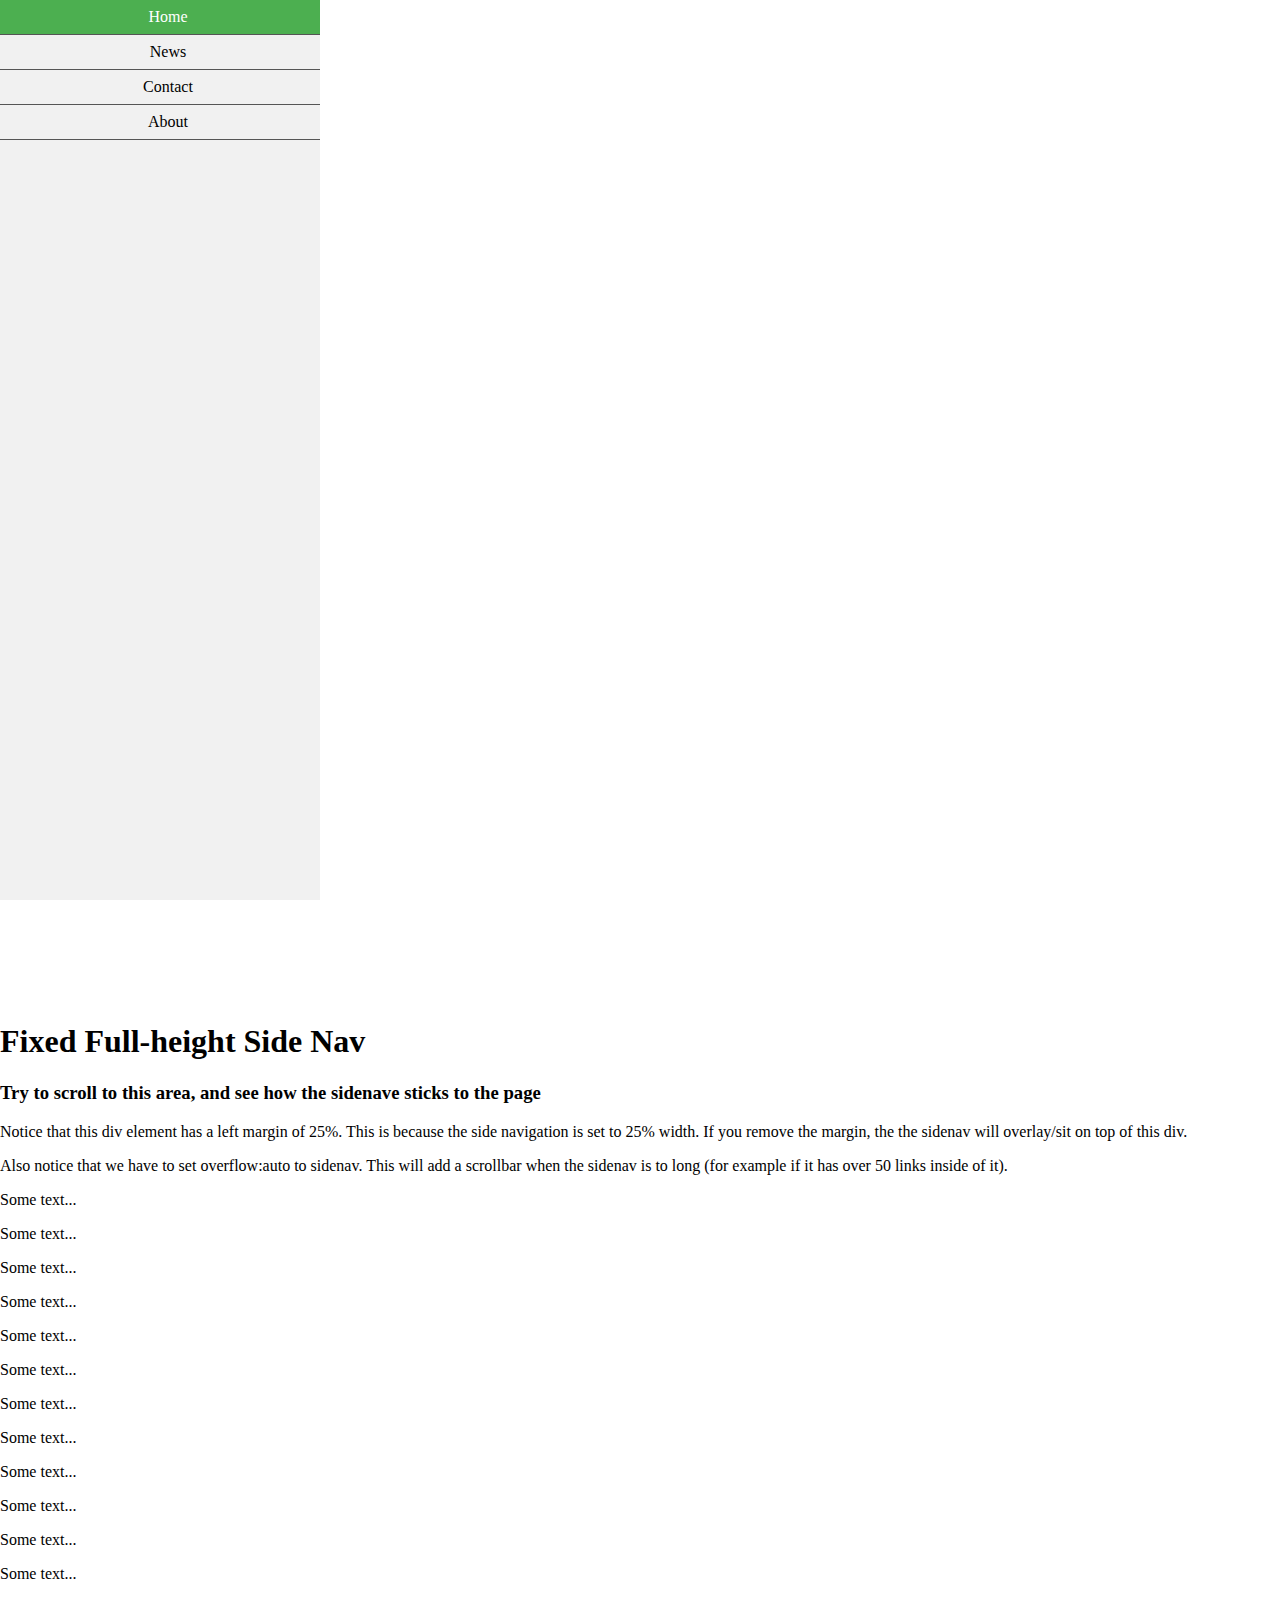
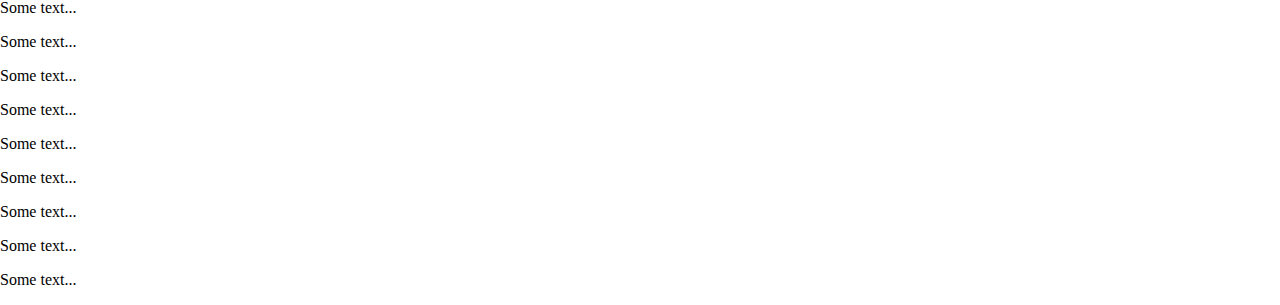
<file: navigation practice 2.html>
<!DOCTYPE html>
<html lang="en">
<head>
    <meta charset="UTF-8">
    <meta name="viewport" content="width=device-width, initial-scale=1.0">
    <meta http-equiv="X-UA-Compatible" content="ie=edge">
    <title>Document</title>
    <link rel="stylesheet" href="navigation practice 2.css">
</head>
<body>
<ul>
    <li><a class="active" href="#home">Home</a></li>
        <li><a href="#news">News</a></li>
        <li><a href="#contact">Contact</a></li>
        <li><a href="#about">About</a>
        </li>
    </ul>    
<div style="margin-left:25%;padding:1px 16px; height: 1000px"></div>
<h1>Fixed Full-height Side Nav</h1>
<h3>Try to scroll to this area, and see how the sidenave sticks to the page</h3>
<p>Notice that this div element has a left margin of 25%. This is because the side navigation is set to 25% width.
    If you remove the margin, the the sidenav will overlay/sit on top of this div.
</p>
<p>Also notice that we have to set overflow:auto to sidenav. This will add a scrollbar when the sidenav is to long 
    (for example if it has over 50 links inside of it).
</p>
<p>Some text...</p>
<p>Some text...</p>
<p>Some text...</p>
<p>Some text...</p>
<p>Some text...</p>
<p>Some text...</p>
<p>Some text...</p>
<p>Some text...</p>
<p>Some text...</p>
<p>Some text...</p>
<p>Some text...</p>
<p>Some text...</p>
<p>Some text...</p>
<p>Some text...</p>
<p>Some text...</p>
<p>Some text...</p>
<p>Some text...</p>
<p>Some text...</p>
<p>Some text...</p>
<p>Some text...</p>
<p>Some text...</p>
</body>
</html>
</file>
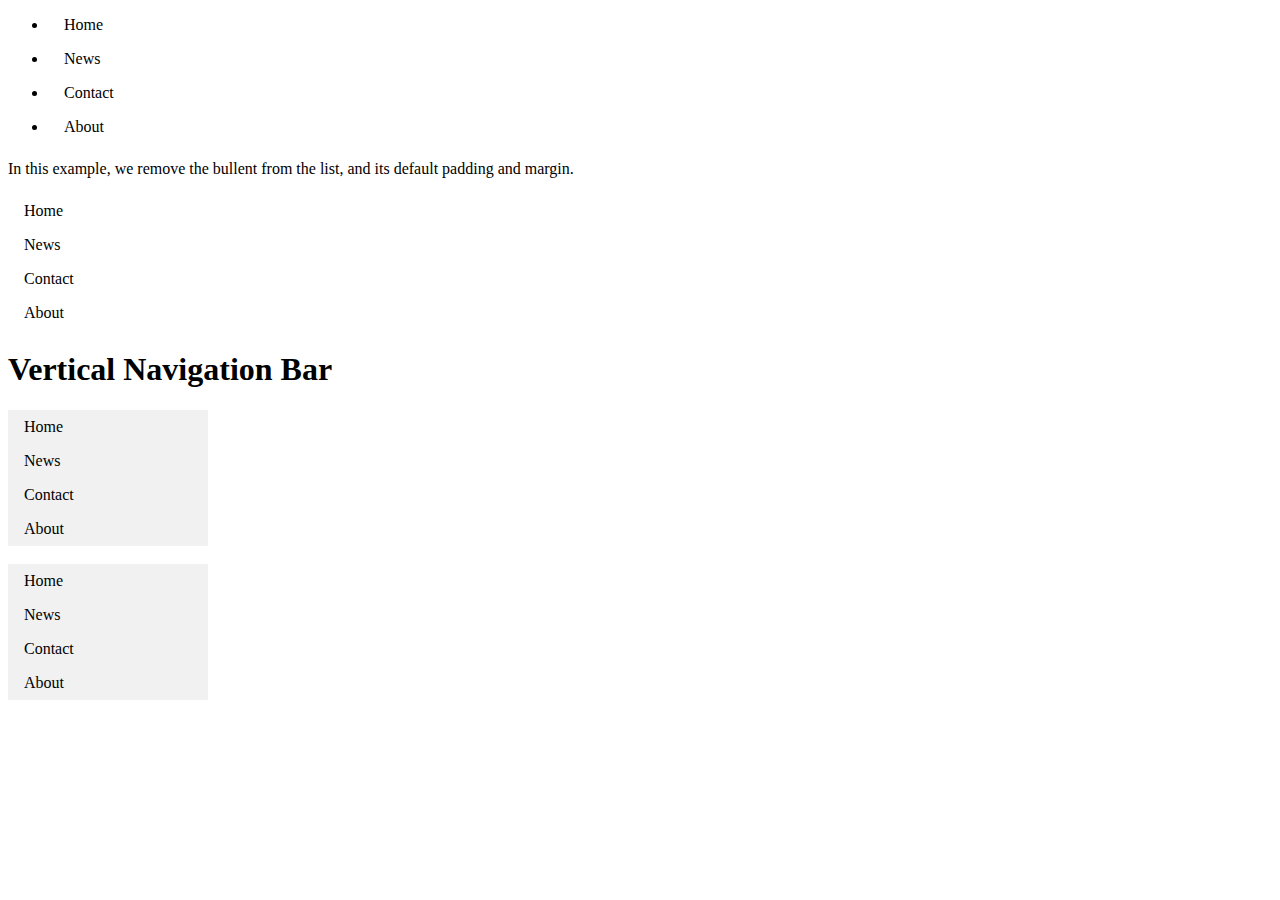
<file: navigation practice.html>
<!DOCTYPE html>
<html lang="en">
<head>
    <meta charset="UTF-8">
    <meta name="viewport" content="width=device-width, initial-scale=1.0">
    <meta http-equiv="X-UA-Compatible" content="ie=edge">
    <title>Document</title>
    <link rel="stylesheet" href="navigation practice.css">
</head>
<body>
    <ul id="ul1">
        <li><a href="#home">Home</a></li>
        <li><a href="#news">News</a></li>
        <li><a href="#contact">Contact</a></li>
        <li><a href="#about">About</a></li>
    </ul>

<p>In this example, we remove the bullent from the list, and its default padding and margin.</p>

<ul class="ul2">
    <li><a href="#home">Home</a></li>
    <li><a href="#news">News</a></li>
    <li><a href="#contact">Contact</a></li>
    <li><a href="#about">About</a></li>
</ul>

<!-- Example explained:

list-style-type: none; - Removes the bullets. A navigation bar does not need list markers
Set margin: 0; and padding: 0; to remove browser default settings
The code in the example above is the standard code used in both vertical, and horizontal navigation bars.
 -->

 <!-- Example explained:

display: block; - Displaying the links as block elements makes the whole link area clickable (not just the text),
 and it allows us to specify the width (and padding, margin, height, etc. if you want)
width: 60px; - Block elements take up the full width available by default. We want to specify a 60 pixels width -->

<H1>Vertical Navigation Bar</H1>
<ul class="ul4">
    <li><a href="#home">Home</a></li>
    <li><a href="#news">News</a></li>
    <li><a href="#contact">Contact</a></li>
    <li><a href="#about">About</a>
    </li>
</ul>
<br>
<ul class="ul4">
    <li><a class="active" href="#home">Home</a></li>
    <li><a href="#news">News</a></li>
    <li><a href="#contact">Contact</a></li>
    <li><a href="#about">About</a>
    </li>
</ul>

</body>
</html>
</file>
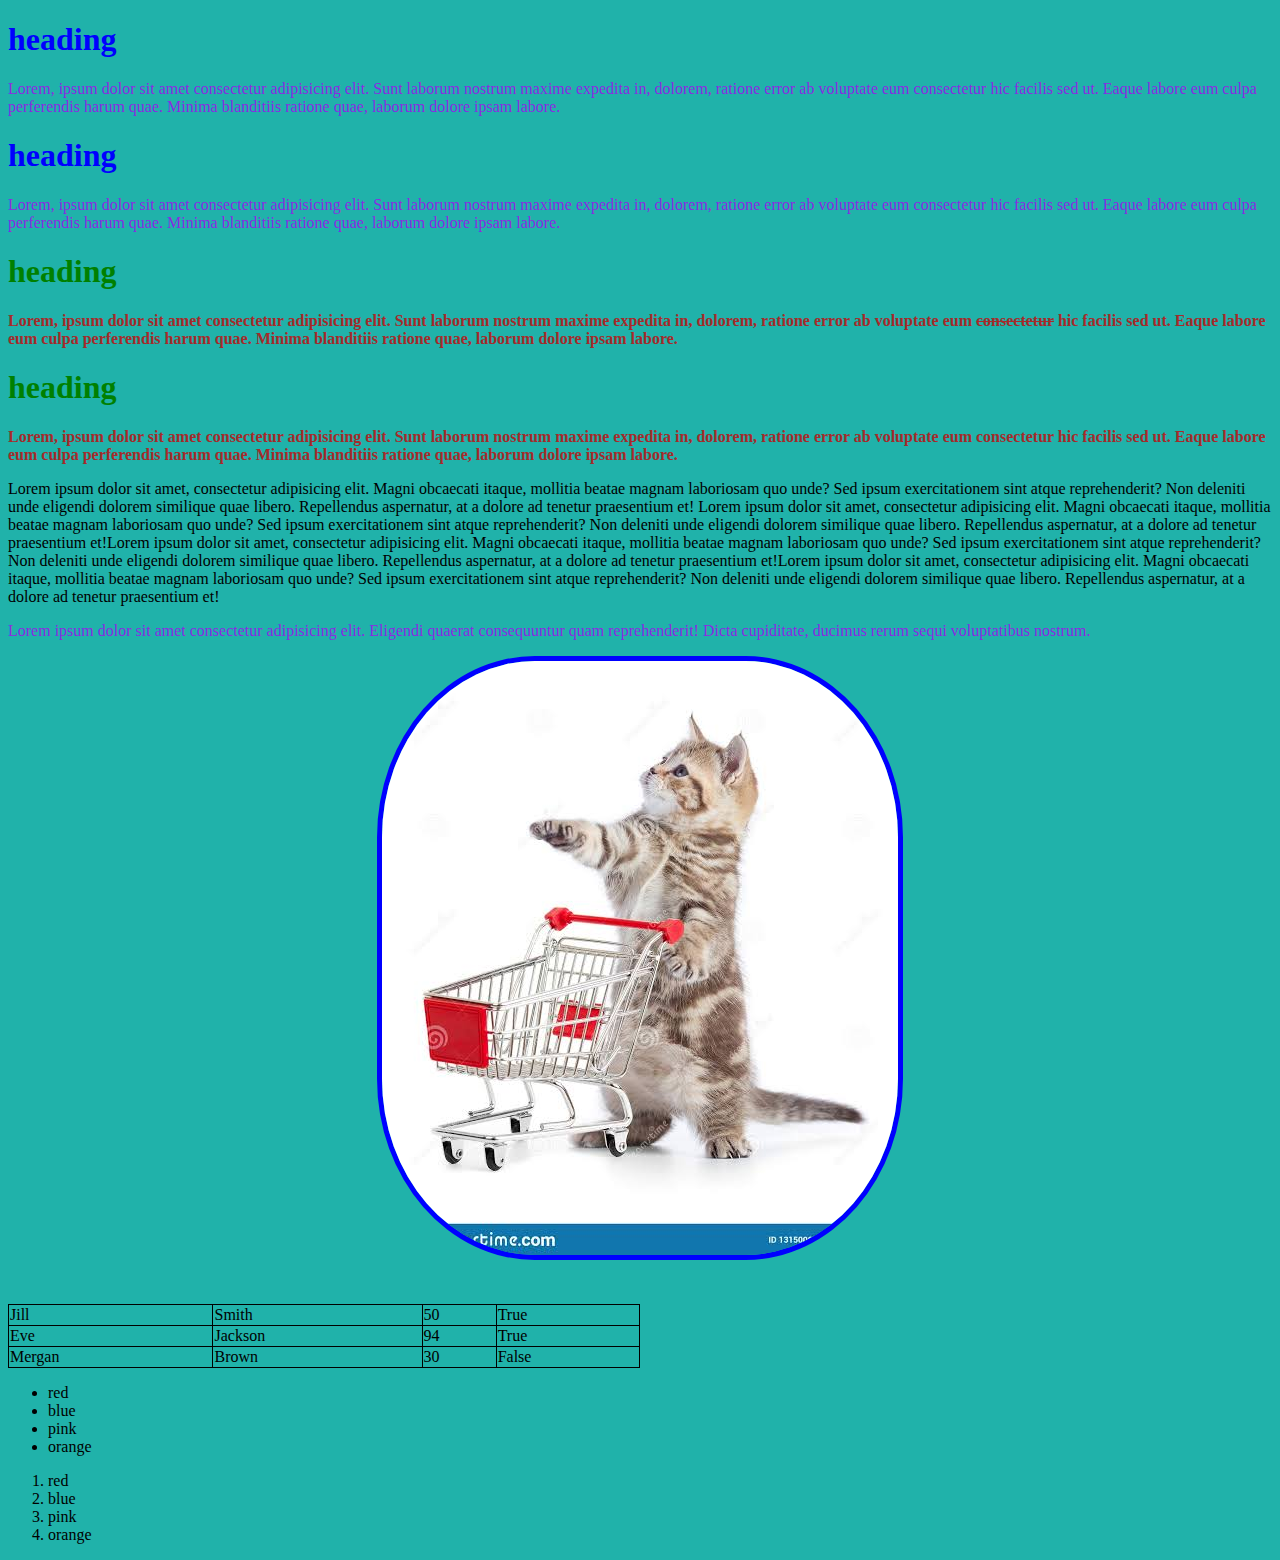
<file: new.html>
<!DOCTYPE html>
<html lang="en">
<head>
    <meta charset="UTF-8">
    <meta name="viewport" content="width=device-width, initial-scale=1.0">
    <meta http-equiv="X-UA-Compatible" content="ie=edge">
    <title>Document</title>
    <link rel="stylesheet" href="styles.css">
</head>
<body>
    <h1 class="heading">heading</h1>
    <p class="para">Lorem, ipsum dolor sit amet consectetur adipisicing elit. Sunt laborum nostrum maxime expedita in, dolorem, ratione error ab voluptate eum consectetur hic facilis sed ut. Eaque labore eum culpa perferendis harum quae. Minima blanditiis ratione quae, laborum dolore ipsam labore.</p>

    <h1 class="heading">heading</h1>
    <p class="para">Lorem, ipsum dolor sit amet consectetur adipisicing elit. Sunt laborum nostrum maxime expedita in, dolorem, ratione error ab voluptate eum consectetur hic facilis sed ut. Eaque labore eum culpa perferendis harum quae. Minima blanditiis ratione quae, laborum dolore ipsam labore.</p>

    <h1 class="topic">heading</h1>
    <p class="new-p">Lorem, ipsum dolor sit amet consectetur adipisicing elit. Sunt laborum nostrum maxime expedita in, dolorem, ratione error ab voluptate eum <del>consectetur</del> hic facilis sed ut. Eaque labore eum culpa perferendis harum quae. Minima blanditiis ratione quae, laborum dolore ipsam labore.</p>

    <h1 class="topic">heading</h1>
    <p class="new-p">Lorem, ipsum dolor sit amet consectetur adipisicing elit. Sunt laborum nostrum maxime expedita in, dolorem, ratione error ab voluptate eum consectetur hic facilis sed ut. Eaque labore eum culpa perferendis harum quae. Minima blanditiis ratione quae, laborum dolore ipsam labore.</p>

    <p>Lorem ipsum dolor sit amet, consectetur adipisicing elit. Magni obcaecati itaque, mollitia beatae magnam laboriosam quo unde? Sed ipsum exercitationem sint atque reprehenderit? Non deleniti unde eligendi dolorem similique quae libero. Repellendus aspernatur, at a dolore ad tenetur praesentium et! Lorem ipsum dolor sit amet, consectetur adipisicing elit. Magni obcaecati itaque, mollitia beatae magnam laboriosam quo unde? Sed ipsum exercitationem sint atque reprehenderit? Non deleniti unde eligendi dolorem similique quae libero. Repellendus aspernatur, at a dolore ad tenetur praesentium et!Lorem ipsum dolor sit amet, consectetur adipisicing elit. Magni obcaecati itaque, mollitia beatae magnam laboriosam quo unde? Sed ipsum exercitationem sint atque reprehenderit? Non deleniti unde eligendi dolorem similique quae libero. Repellendus aspernatur, at a dolore ad tenetur praesentium et!Lorem ipsum dolor sit amet, consectetur adipisicing elit. Magni obcaecati itaque, mollitia beatae magnam laboriosam quo unde? Sed ipsum exercitationem sint atque reprehenderit? Non deleniti unde eligendi dolorem similique quae libero. Repellendus aspernatur, at a dolore ad tenetur praesentium et!</p>

    <p class="para">
    Lorem ipsum dolor sit amet consectetur adipisicing elit. Eligendi quaerat consequuntur quam reprehenderit! Dicta cupiditate, ducimus rerum sequi voluptatibus nostrum.
    </p>
    <center>
            <a href="https://www.google.com" target="_blank">
                <img src="images/kitten image 2.jfif" alt="cute kitten" id="cat-img">
                </a>
    </center>

    <table style="width: 50%;">
            <tr>
              <td>Jill</td>
              <td>Smith</td>
              <td>50</td>
              <td>True</td>
            </tr>
            <tr>
              <td>Eve</td>
              <td>Jackson</td>
              <td>94</td>
              <td>True</td>
            </tr>
            <tr>
                <td>Mergan</td>
                <td>Brown</td>
                <td>30</td>
                <td>False</td>
            </tr>
          </table>

          <ul>
              <li>red</li>
              <li>blue</li>
              <li>pink</li>
              <li>orange</li>
          </ul>

          <ol>
                <li>red</li>
                <li>blue</li>
                <li>pink</li>
                <li>orange</li>
          </ol>
    
</body>
</html>
</file>
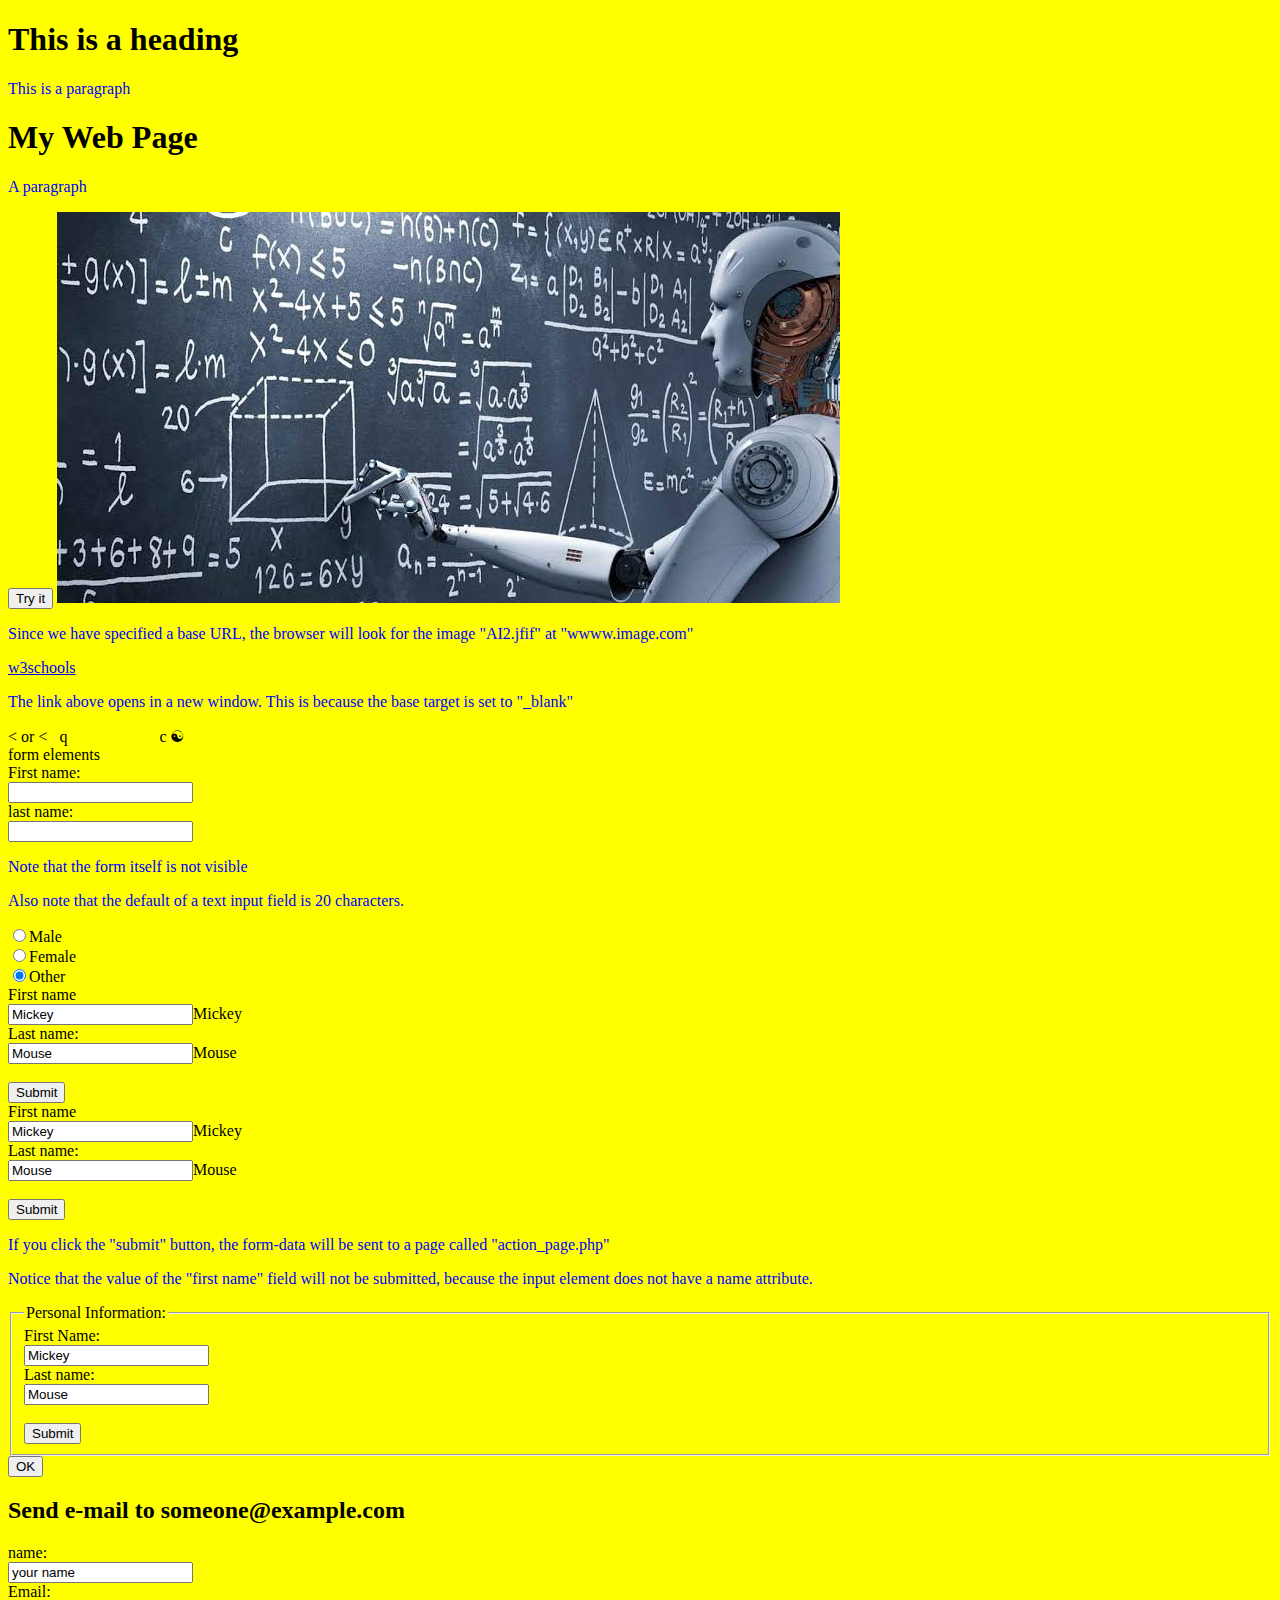
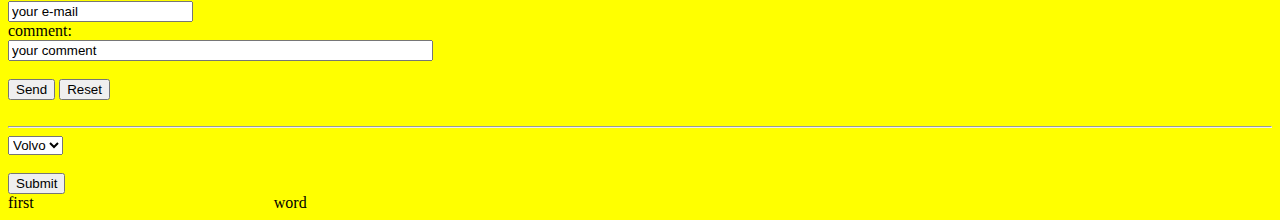
<file: practice2.html>
<!DOCTYPE html>
<html lang="US">    
<title>Page title</title>
<style>
body {background-color: yellow;}
p {color: blue}
</style>
<meta name="keywords" content="HTML, CSS, XML, XTML, JavaScript">
<meta name="description" content="Free Web Tutorials on HTML and CSS">
<meta charset="UTF-8">
<meta name="autohor" content="Hege Refnes">
<meta http-equiv="refresh" content="30">
<base target="_blank">
<script>
function myFunction() {
    document.getElementById("demo").innerHTML = "Hello Javascript";
}</script>

<!--The <html> element is the document root. It is the recommended place for specifying the page language:-->
<body>

<h1>This is a heading</h1>
<p>This is a paragraph</p>

<h1>My Web Page</h1>
<p id="demo">A paragraph</p>
<button type="button" onclick="myFunction()">Try it</button>

<img src="images/AI2.jfif">
<p>Since we have specified a base URL, the browser will look for the image "AI2.jfif" at "wwww.image.com"</p>
<p><a href="file:///C:/Users/solomonogum/Desktop/Visual%20Basic%20Code/www.w3schools.com/index.html">w3schools</a></p>
<p>
    The link above opens in a new window. This is because the base target is set to "_blank"
</p>
&lt; or &#60;
&nbsp;
q&nbsp;&nbsp;&nbsp;&nbsp;&nbsp;&nbsp;&nbsp;&nbsp;&nbsp;&nbsp;&nbsp;&nbsp;&nbsp;&nbsp;&nbsp;&nbsp;&nbsp;&nbsp;&nbsp;&nbsp;&nbsp;&nbsp;&nbsp;c
&#x262F;
<!--Note	The advantage of using an entity name, instead of a number, is that the name is easier to remember.
The disadvantage is that browsers may not support all entity names, but the support for numbers is good.-->
<br>
<form>
    form elements
</form>

<form>
    First name: <br>
    <input type="text" name="firstname">
    <br>
    last name: <br>
    <input type="text" name="lastname">
</form>
<p>Note that the form itself is not visible</p>
<P>Also note that the default of a text input field is 20 characters.</P>

<form>
    <input type="radio" name="gender" value="male" checked>Male <br>
    <input type="radio" name="gender" value="Female" checked>Female <br>
    <input type="radio" name="gender" value="Other" checked>Other<br>
    </form>

    <form action="http://www.w3schools.com/html/action_page.php"> 
    First name <br>
<input type="text" name="firstname" value="Mickey">Mickey <br>
Last name: <br>
<input type="text" name="lastname" value="Mouse">Mouse<br>
<br>
<input type="submit" value="Submit">
</form>
<form action="http://www.w3schools.com/html/action_page.php"> 
    First name <br>
<input type="text" name="firstname" value="Mickey">Mickey <br>
Last name: <br>
<input type="text" name="lastname" value="Mouse">Mouse<br>
<br>
<input type="submit" value="Submit">
</form>
<p>If you click the "submit" button, the form-data will be sent to a page called "action_page.php"</p>
<p>Notice that the value of the "first name" field will not be submitted, because the input element does not have a name attribute.</p>

<form action="http://www.w3schools.com/html/action_page.php"></form>
<fieldset>
    <legend>Personal Information:</legend>
    First Name: <br>
    <input type="text" name="firstname" value="Mickey">
    <br>
    Last name: <br>
    <input type="text" name="lastname" value="Mouse">
    <br><br>
    <input type="submit" value="Submit">
</fieldset>
<form>
    <input type="button" value="OK"></input>
    </form>
    
<!--GET is best suited to short amounts of data. Size limitations are set in your browser.-->

<h2>Send e-mail to someone@example.com</h2>
<form action="MAILTO:someone@example.com" method="post" enctype="text/plain">
name: <br>
<input type="text" name="name" value="your name"><br>
Email: <br>
<input type="text" name="Email" value="your e-mail"><br>
comment: <br>
<input type="text" name="comment" value="your comment" size="50">
<br><br>
<input type="submit" value="Send">
<input type="reset" value="Reset"></form>
<br>
<hr>
<form action="http://www.w3schools.com/html/action_page.php">
<select name="cars">
    <option value="Volvo">Volvo</option>
    <option value="Saab">Saab</option>
    <option value="Fiat">Fiat</option>
    <option value="Audi">Audi</option>
</select>
<br><br>
<input type="submit">
</form>

first&nbsp;&nbsp;&nbsp;&nbsp;&nbsp;&nbsp;&nbsp;&nbsp;&nbsp;&nbsp;&nbsp;&nbsp;&nbsp;&nbsp;&nbsp;&nbsp;&nbsp;&nbsp;&nbsp;&nbsp;&nbsp;&nbsp;&nbsp;&nbsp;&nbsp;&nbsp;&nbsp;&nbsp;&nbsp;&nbsp;&nbsp;&nbsp;&nbsp;&nbsp;&nbsp;&nbsp;&nbsp;&nbsp;&nbsp;&nbsp;&nbsp;&nbsp;&nbsp;&nbsp;
&nbsp;&nbsp;&nbsp;&nbsp;&nbsp;&nbsp;&nbsp;&nbsp;&nbsp;&nbsp;&nbsp;&nbsp;&nbsp;&nbsp;&nbsp;word
</body>
    </html>
</file>
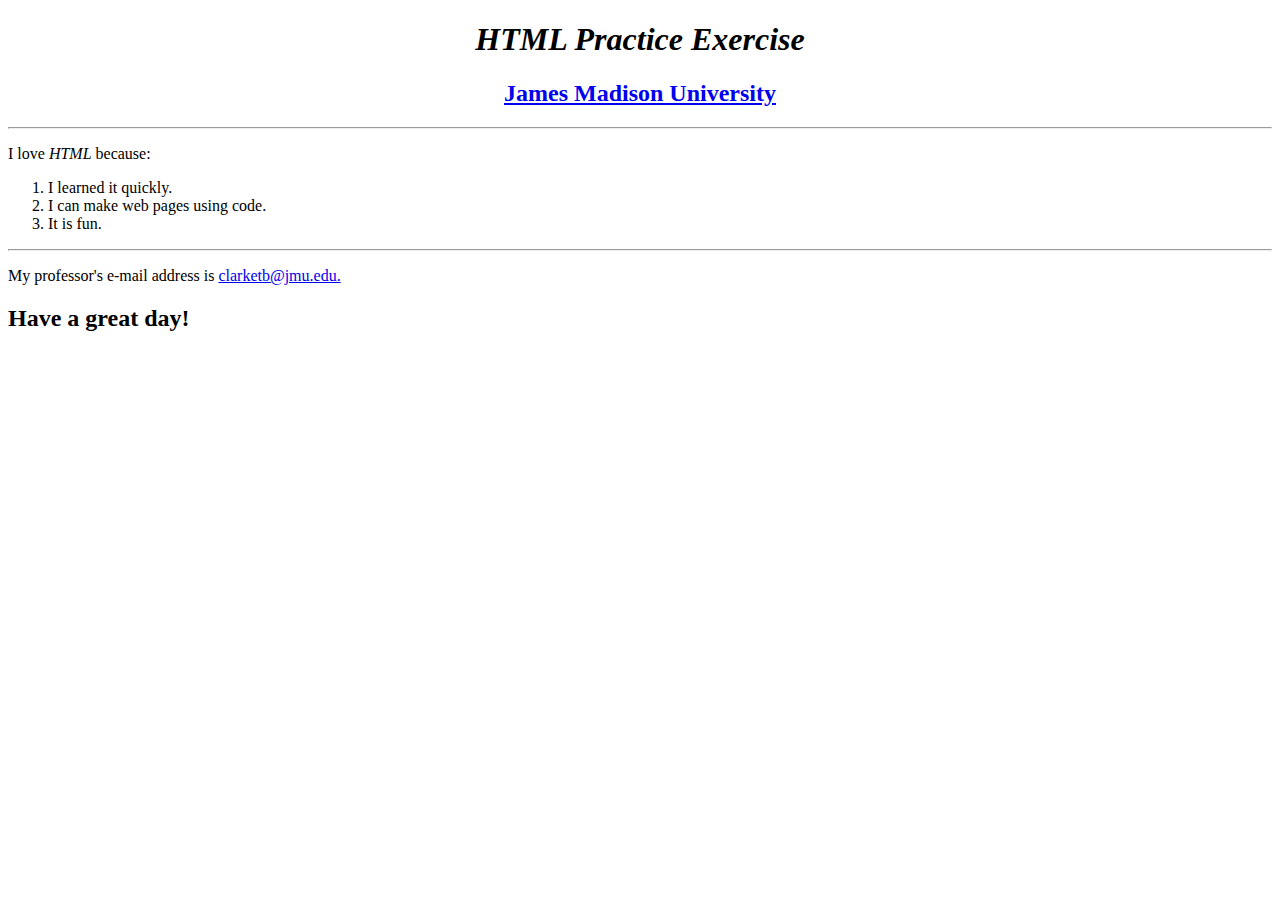
<file: sogumex2.html>
<!DOCTYPE html>
<html>
<head>
    <meta charset="utf-8">
    <meta http-equiv="X-UA-Compatible" content="IE=edge">
    <title>I love HTML!!!</title>
    <meta name="viewport" content="width=device-width, initial-scale=1">
</head>
<body>
        <h1 style="text-align: center"><i>HTML Practice Exercise</i></h1>
        <h2 style="text-align:center"><a href="http://www.jmu.edu/">James Madison University</a></h2>
        <hr>
        <p>I love <i>HTML</i> because:</p>
        <ol>
            <li>I learned it quickly.</li>
        <li>I can make web pages using code.</li>
        <li>It is fun.</li>
    </ol>
        <hr>
        <p>My professor's e-mail address is <a href="mailto:clarketb@jmu.edu">clarketb@jmu.edu.</a></p>
        <h2>Have a great day!</h2>
</body>
</html>
</file>
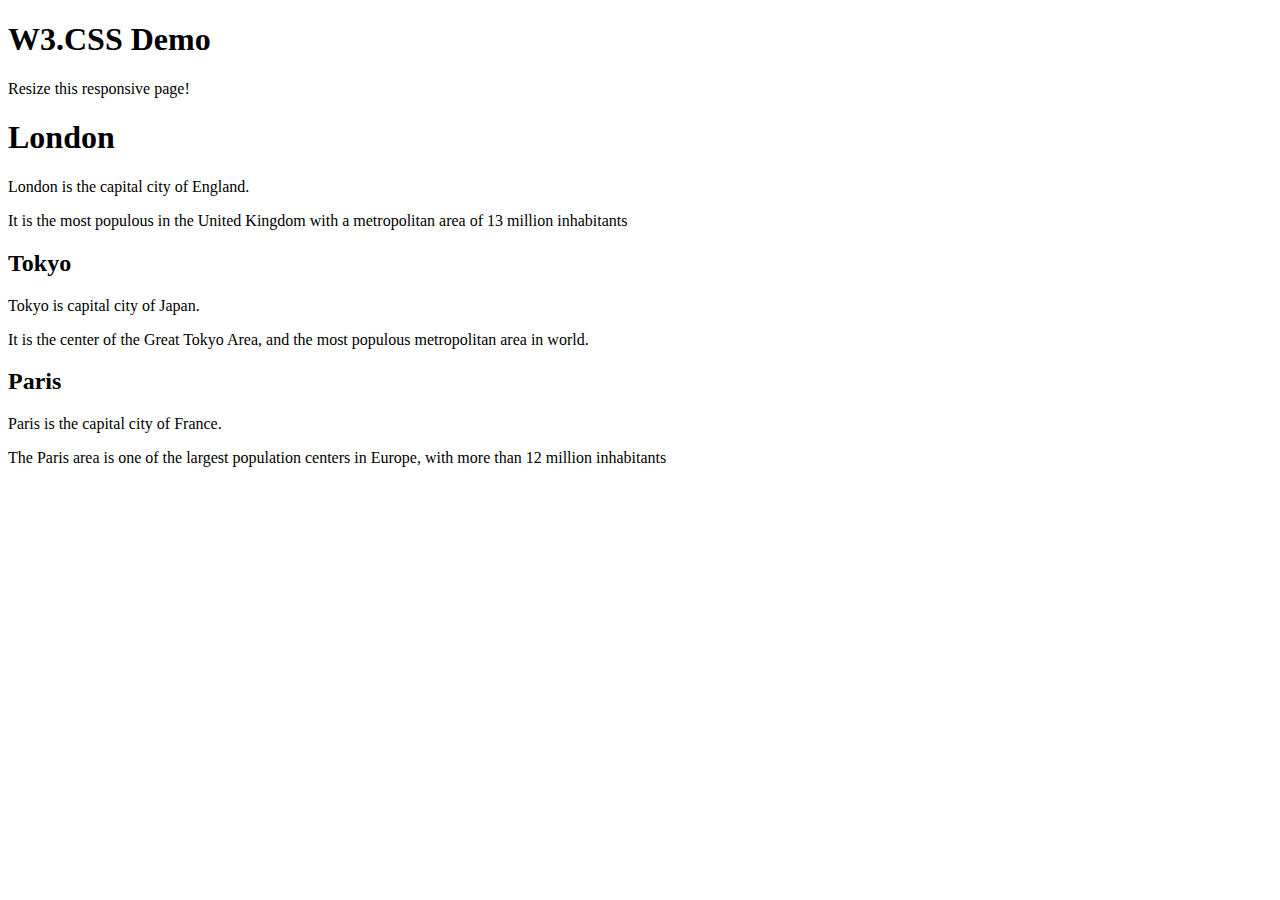
<file: w3 demo.html>
<!DOCTYPE html>
<html>
<head>
    <meta charset="utf-8">
    <meta http-equiv="X-UA-Compatible" content="IE=edge">
    <title>Page Title</title>
    <meta name="viewport" content="width=device-width, initial-scale=1">
    <link rel="stylesheet" type="text/css" media="screen" href="http://www.w3schools.com/lib/w3.css">
    <script src="main.js"></script>
</head>
<body>
        <div class="w3-container w3-orange">
                <h1>W3.CSS Demo</h1>
                <p>Resize this responsive page!</p>
            </div>
                <div class="w3-row-padding">
                    <div class="w3-third">
                        <h1>London</h1>
                        <p>London is the capital city of England.</p>
                        <p>It is the most populous in the United Kingdom with a metropolitan area of 13 million inhabitants</p>
                    </div>
            
                    <div class="w3-third">
                        <H2>Tokyo</H2>
                        <p>Tokyo is capital city of Japan.</p>
                        <p>It is the center of the Great Tokyo Area, and the most populous metropolitan area in world.</p>
                    </div>
            
                    <div class="w3-third">
                        <h2>Paris</h2>
                        <p>Paris is the capital city of France.</p>
                        <p>The Paris area is one of the largest population centers in Europe, with more than 12 million inhabitants</p>
                    </div>
                </div>
</body>
</html>
</file>
<file: styles.css>
body {
	background-color: lightseagreen;
}

.heading {
	color: blue;
}

.topic {
	color: green;
}

.para {
	font-family: Georgia, 'Times New Roman', Times, serif;
	color: blueviolet;
}

.new-p {
	font-weight: bold;
	color: brown;
}


a:link {
	color: salmon;
	font-family: monospace;
}

a:hover {
	color: seagreen;
	font-size: 25px;
	font-weight: bold;
	/* background-color: aquamarine; */
}

a:visited {
	color: crimson;
}

a:active {
	color:yellow;
	text-decoration: underline
}
#cat-img {
	border: 5px solid blue;
	border-radius: 30%;
	margin-bottom: 40px;
}

table, td {
	border: 1px solid black;
	border-collapse: collapse;
}
</file>
<file: boot.css>
.nav-link {
    color: white !important;
}
</file>
<file: navigation assignment 2.css>
body {
    margin: 0px;
} 

#pagebannertext {
    background-image: url(starscape-kosmos-zvezdy2.jpg);
    background-repeat: no-repeat;
    background-position: top;
    display: inline-block;
/* position: fixed;  */
    top: 0px;
    left: 0px;
    width: 100%;
    height: 220px;
     /* z-index: 7; */
    /*clear: left; */
}
/* Unable to keep both the border and the nav bar in fixed */

#pagebannertext2 {
    position: absolute;
    top: 0px;
    left: 0px;
    width: 231px;
    height: 223px;
    /* z-index: 5; */
     /* clear: left; */
}

.bannerfont {
    font-size: 50px;
    font-family: arial;
    color: blue;
    text-align: center;
    font-weight: 900;
}

.div2 {
    font-size: 20px;
    font-family: arial;
    color: blue;
    text-align: center;
    font-weight: 900;
    clear: left;
    z-index: 10;
    overflow: visible;
}

@font-face {
    font-family: Hanzel-Extended;
    src: url(Hanzel_Extended_Bold/hanze_eb.ttf);
 }
 
 /* * {
    font-family: Hanzel-Extended;
 } */

/* text in HTML not matching the @font-face I'm using */

#ogumtext {
    color: white;
}

.pagefont {
    font-size: 50px;
    font-family: arial;
    color: blue;
    text-align: center;
    font-weight: 900;
}

/* .homecolor {
    color: blue;
} */

/* .homecolor2 {
    color: blue;
} */
/* had to do this, because without it, text color for "Home" and "Contact us" would revert to white */

.homecolor:hover {
    background-color: blue;
    color: white;
}

/* Then had to do this because the text for "Home" and "contact us" would remain blue when hovered,
and even then, I still have to hover directly over the text for the text to change color */

.navbar {
    overflow: hidden;
    background-color: #f1f1f1;
    font-family: arial;
    margin-top: auto;
}

.navbar a {
    float: left;
    font-size: 20px;
    color: white;
    padding: 14px 16px;
    text-decoration: none;
    text-align: center;
}

.subnav {
    float: left;
    overflow: hidden;
}

.subnav .subnavbutton {
    font-size: 20px;
    border: none;
    outline: none;
    color: blue;
    padding: 14px 16px;
    background-color: inherit;
    font-family: inherit;
    margin: 0;

}

.navbar a:hover, .subnav:hover .subnavbutton {
    background-color: blue;
    color: white;
  }

.subnav-content {
    display: none;
    position: absolute;
    left: 0px;
    background-color: blue;
    width: 100%;
    z-index: 16;
}

.subnav:hover .subnav-content {
    display: block;
}
</file>
<file: navigation.css>
body {
    margin: 0px;
} 

#pagebannertext {
    background-image: url(starscape-kosmos-zvezdy2.jpg);
    background-repeat: no-repeat;
    background-position: left top;
    display: inline-block;
/* position: fixed; */ 
/* menu covers logo when above is on */
    top: 0px;
    left: 0px;
    width: 100%;
    height: 220px;
     /* z-index: 7; */
    /*clear: left; */
}

#pagebannertext2 {
    position: absolute;
    top: 0px;
    left: 0px;
    width: 231px;
    height: 223px;
    /* z-index: 5; */
     /* clear: left; */
}

.bannerfont {
    font-size: 50px;
    font-family: arial;
    color: blue;
    text-align: center;
    font-weight: 900;
}

.div1 {
    left: 0px;
    position: relative;
    height: 100%;
    width: auto;
}

/* inline-block not working for banner and div1, had to use margin-left for div2 text */

.div2 {
    margin-left: 300px;
    font-size: 20px;
    /*There's a gap between menu and logo when above font for div2 text is larger and scrolls */
    font-family: arial;
    color: blue;
    text-align: center;
    /* font-weight: 900; */
    clear: left;
    z-index: 10;
    overflow: visible;
}

@font-face {
    font-family: Hanzel-Extended;
    src: url(Hanzel_Extended_Bold/hanze_eb.ttf);
 }
 
 /* * {
 font-family: Hanzel-Extended; 
 } */

/* text in HTML not matching the @font-face I'm using */

#ogumtext {
    color: white;
}

ul {
list-style-type: none;
font-family: arial;
font-size: 20px;
margin: 0;
padding: 0px;
width: 15%;
background-color: #f1f1f1;
position: fixed;
display: inline-block;
height: 100%;
overflow: auto;
}

li a {
    display: block;
    color: blue;
    font-family: arial;
    padding: 8px 0 8px 16px;
    text-decoration: none;
}

li a.active {
    background-color: blue;
    color: white;
}

li a:hover:not(.active) {
    background-color: blue;
    color: white;
}

.pagefont {
    font-size: 50px;
    font-family: arial;
    color: blue;
    text-align: center;
    font-weight: 900;
}
</file>
<file: navigation practice 2.css>
/* .ul {
    list-style-type: none;
    margin: 0px;
    padding: 0px;
    width: 200px;
    background-color: #f1f1f1;
}

li a {
    display: block;
    color: #000;
    padding: 8px 0 8px 16px;
    text-decoration: none;
}

li a:hover {
    background-color: #555;
    color: white;

}

li a:active {
    background-color: #4CAF50;
    color: white;
}

li a:hover:not(.active) {
    background-color: #555;
    color: white;
} */

body {
    margin: 0px;
}
ul {
    list-style-type: none;
    margin: 0;
    padding: 0;
    width: 25%;
    background-color: #f1f1f1;
    position: fixed; /* Make it stick, even on scroll */
    height: 100%; /* Full height */
    overflow: auto; /* Enable scrolling if the sidenav has too much content */
}

li {
    text-align: center;
    border-bottom: 1px solid #555;
}

/* li:last-child {
    border-bottom: none;
} */

li a {
    display: block;
    color: #000;
    padding: 8px 0 8px 16px;
    text-decoration: none;
}

li a:hover {
    background-color: #555;
    color: white;

}

li a.active {
    background-color: #4CAF50;
    color: white;
}

li a:hover:not(.active) {
    background-color: #555;
    color: white;
}
</file>
<file: navigation practice.css>
#ul1 {
    margin: 0px;
}

.ul2 {
    list-style-type: none;
    margin: 0px;
    padding: 0px;
}

.ul3 {
    list-style-type: none;
    margin: 0px;
    padding: 0px;
    width: 60px;
}

/* li a {
    display: block;
    width: 60px;
    background-color: #dddddd;
} */

.ul4 {
    list-style-type: none;
    margin: 0px;
    padding: 0px;
    width: 200px;
    background-color: #f1f1f1;
}

li a {
    display: block;
    color: #000;
    padding: 8px 0 8px 16px;
    text-decoration: none;
}
/* change the link cover on hover */
li a:hover {
    background-color: #555;
    color: white;

}

li a:active {
    background-color: #4CAF50;
    color: white;
}

li a:hover:not(.active) {
    background-color: #555;
    color: white;
}
</file>
